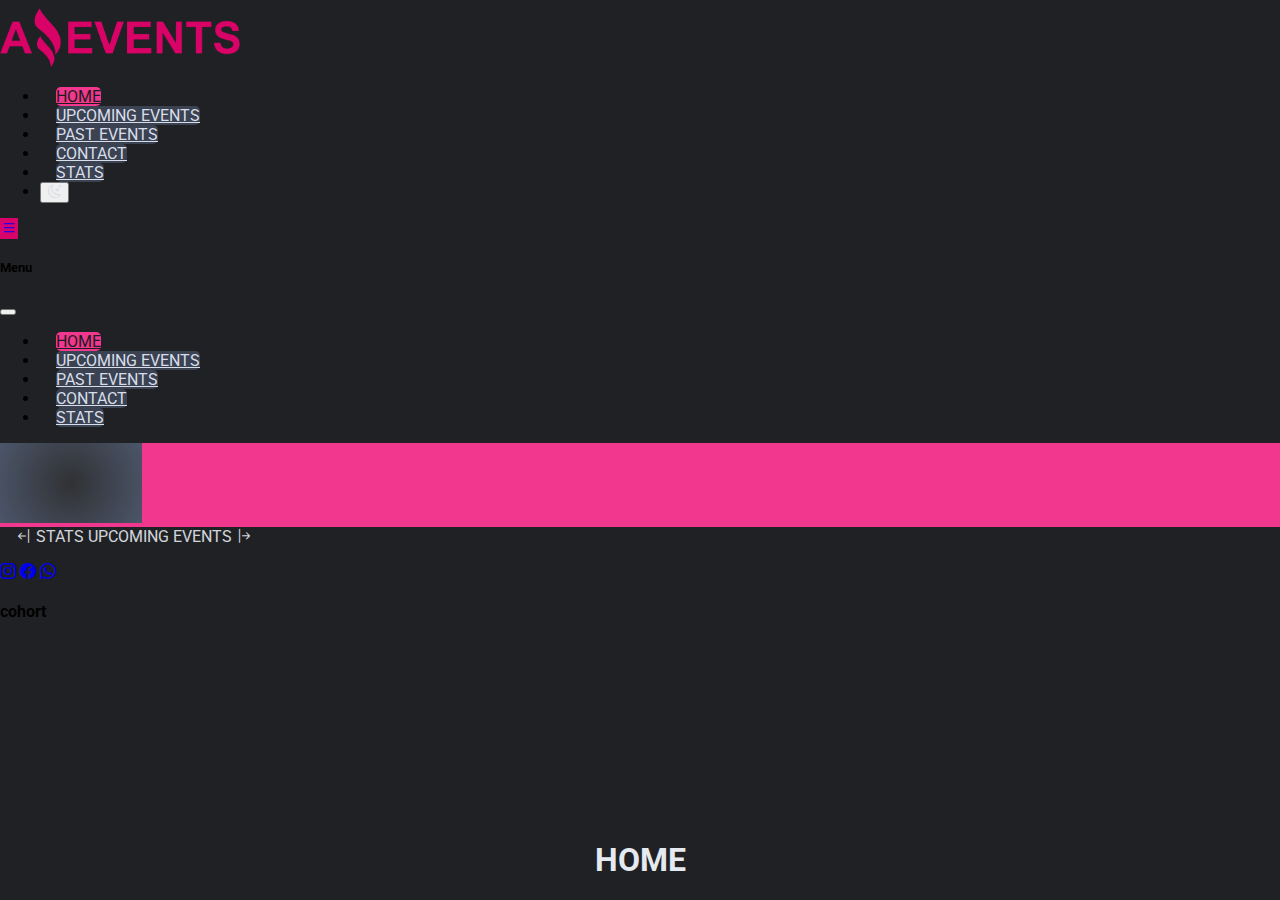
<file: index.html>
<!DOCTYPE html>
<html lang="en">
  <head>
    <title>Index</title>
    <!-- Required meta tags -->
    <meta charset="utf-8" />
    <meta
      name="viewport"
      content="width=device-width, initial-scale=1, shrink-to-fit=no"
    />
    <link
      rel="shortcut icon"
      href="./assets/img/favicon-AmazingEvents.ico"
      type="image/x-icon"
    />

    <!-- Bootstrap CSS v5.2.1 -->
    <link
      href="https://cdn.jsdelivr.net/npm/bootstrap@5.2.1/dist/css/bootstrap.min.css"
      rel="stylesheet"
      integrity="sha384-iYQeCzEYFbKjA/T2uDLTpkwGzCiq6soy8tYaI1GyVh/UjpbCx/TYkiZhlZB6+fzT"
      crossorigin="anonymous"
    />
    <link
      rel="stylesheet"
      href="https://cdn.jsdelivr.net/npm/bootstrap-icons@1.10.3/font/bootstrap-icons.css"
    />
    <link rel="stylesheet" href="./assets/css/style.css" />
  </head>

  <body id="modeColor">
    <header class="mb-3">
      <!-- place navbar here -->
      <div class="container shadow-lg rounded pb-1 pt-1">
        <div class="row justify-content-start align-items-center d-flex">
          <div
            class="col-10 col-sm-10 col-md-5 col-lg-2 align-content-sm-center align-content-md-start align-content-lg-start d-flex flex-grow-1"
          >
            <a href=""
              ><img
                class="logo"
                src="./assets/img/Logo-AmazingEvents.png"
                alt=""
            /></a>
          </div>
          <!-- menu primario -->
          <div class="d-none col-lg-10 d-lg-inline">
            <ul class="nav justify-content-end">
              <li class="nav-item">
                <a class="nav-link active" href="./index.html">HOME</a>
              </li>
              <li class="nav-item">
                <a class="nav-link" href="./page/upcomingEvents.html"
                  >UPCOMING EVENTS</a
                >
              </li>
              <li class="nav-item">
                <a class="nav-link" href="./page/pastEvents.html"
                  >PAST EVENTS</a
                >
              </li>
              <li class="nav-item">
                <a class="nav-link" href="./page/contact.html">CONTACT</a>
              </li>
              <li class="nav-item">
                <a class="nav-link" href="./page/stats.html">STATS</a>
              </li>
              <li class="nav-item ms-3">
                <button type="button  " id="mode" class="btn btn-default">
                  <span>
                    <i class="bi bi-brightness-high-fill ligth"></i>
                  </span>
                </button>
              </li>
            </ul>
          </div>

          <!-- menu secundario -->
          <div class="container col-2 col-sm-2 d-lg-none d-xl-none">
            <a
              class="btn btn-primary btn-dark"
              data-bs-toggle="offcanvas"
              href="#offcanvas1"
            >
              <i class="bi bi-list"></i>
            </a>
            <div
              class="offcanvas offcanvas-end text-bg-dark"
              tabindex="-1"
              id="offcanvas1"
            >
              <div class="offcanvas-header">
                <h5 class="offcanvas-title">Menu</h5>
                <button
                  type="button"
                  class="btn-close text-reset"
                  data-bs-dismiss="offcanvas"
                ></button>
              </div>
              <div class="offcanvas-body">
                <ul class="nav justify-content-center flex-column">
                  <li class="nav-item">
                    <a class="nav-link active m-2" href="./index.html">HOME</a>
                  </li>
                  <li class="nav-item">
                    <a class="nav-link m-2" href="./page/upcomingEvents.html"
                      >UPCOMING EVENTS</a
                    >
                  </li>
                  <li class="nav-item">
                    <a class="nav-link m-2" href="./page/pastEvents.html"
                      >PAST EVENTS</a
                    >
                  </li>
                  <li class="nav-item">
                    <a class="nav-link m-2" href="./page/contact.html"
                      >CONTACT</a
                    >
                  </li>
                  <li class="nav-item">
                    <a class="nav-link m-2" href="./page/stats.html">STATS</a>
                  </li>
                </ul>
              </div>
            </div>
          </div>
        </div>
      </div>

      <div class="container ps-0 pe-0">
        <div id="carousel1" class="carousel slide" data-bs-ride="carousel">
          <!-- diapositivas -->
          <div class="carousel-inner shadow-lg rounded">
            <div class="carousel-item active">
              <img
                src="./assets/img/transparente.png"
                class="d-block w-100"
                alt=" "
              />
              <div class="carousel-caption d-none d-md-block">
                <h1>HOME</h1>
              </div>
            </div>
            <!-- botones de desplazamiento a izquierda y derecha -->
            <a
              class="carousel-control-prev"
              href="./page/stats.html"
              data-bs-slide="prev"
            >
              <span><i class="bi bi-arrow-bar-left"></i></span>
              <span class="sr-only">STATS</span>
            </a>
            <a
              class="carousel-control-next"
              href="./page/upcomingEvents.html"
              data-bs-slide="next"
            >
              <span class="sr-only">UPCOMING EVENTS</span>
              <span><i class="bi bi-arrow-bar-right"></i></span>
            </a>
          </div>
        </div>
      </div>
    </header>

    <main class="container">
      <!-- search -->
      <div
        class="container container-fluid mb-3 d-flex justify-content-center border shadow-lg rounded pe-0 ps-0 pb-1 pt-1 bg-dark"
        id="form-style"
      >
        <form
          class="row container-fluid d-flex align-items-center pe-2"
          id="form-search"
        ></form>
      </div>
      <!-- card  -->
      <div class="container shadow-lg rounded mb-4">
        <div
          class="row justify-content-center align-items-center g-2 d-flex row-card"
          id="rows"
        ></div>
      </div>
      <div class="container-fluid pt-5 pb-2" id="empty-search">
        <div class="col-12 shadow m-1">
          <div class="box-img">
            <img class="card-img-top" alt="a" src="./assets/img//asd.gif" />
          </div>
        </div>
      </div>
    </main>
    <footer>
      <!-- place footer here -->
      <div class="container pt-4 pb-3 bg-dark shadow-lg rounded">
        <div
          class="row justify-content-center align-items-center g-2 d-flex d-inline"
        >
          <div class="col">
            <div class="social d-inline">
              <a href="http://instagram.com"><i class="bi bi-instagram"></i></a>
              <a href="http://instagram.com"><i class="bi bi-facebook"></i></a>
              <a href="http://instagram.com"><i class="bi bi-whatsapp"></i></a>
            </div>
          </div>
          <div class="col"></div>
          <div class="col">
            <h4>cohort</h4>
          </div>
        </div>
      </div>
    </footer>
    <!-- Bootstrap JavaScript Libraries -->
    <script src="./assets/js/index.js"></script>
    <script
      src="https://cdn.jsdelivr.net/npm/@popperjs/core@2.11.6/dist/umd/popper.min.js"
      integrity="sha384-oBqDVmMz9ATKxIep9tiCxS/Z9fNfEXiDAYTujMAeBAsjFuCZSmKbSSUnQlmh/jp3"
      crossorigin="anonymous"
    ></script>
    <script
      src="https://cdn.jsdelivr.net/npm/bootstrap@5.2.1/dist/js/bootstrap.min.js"
      integrity="sha384-7VPbUDkoPSGFnVtYi0QogXtr74QeVeeIs99Qfg5YCF+TidwNdjvaKZX19NZ/e6oz"
      crossorigin="anonymous"
    ></script>
  </body>
</html>
</file>
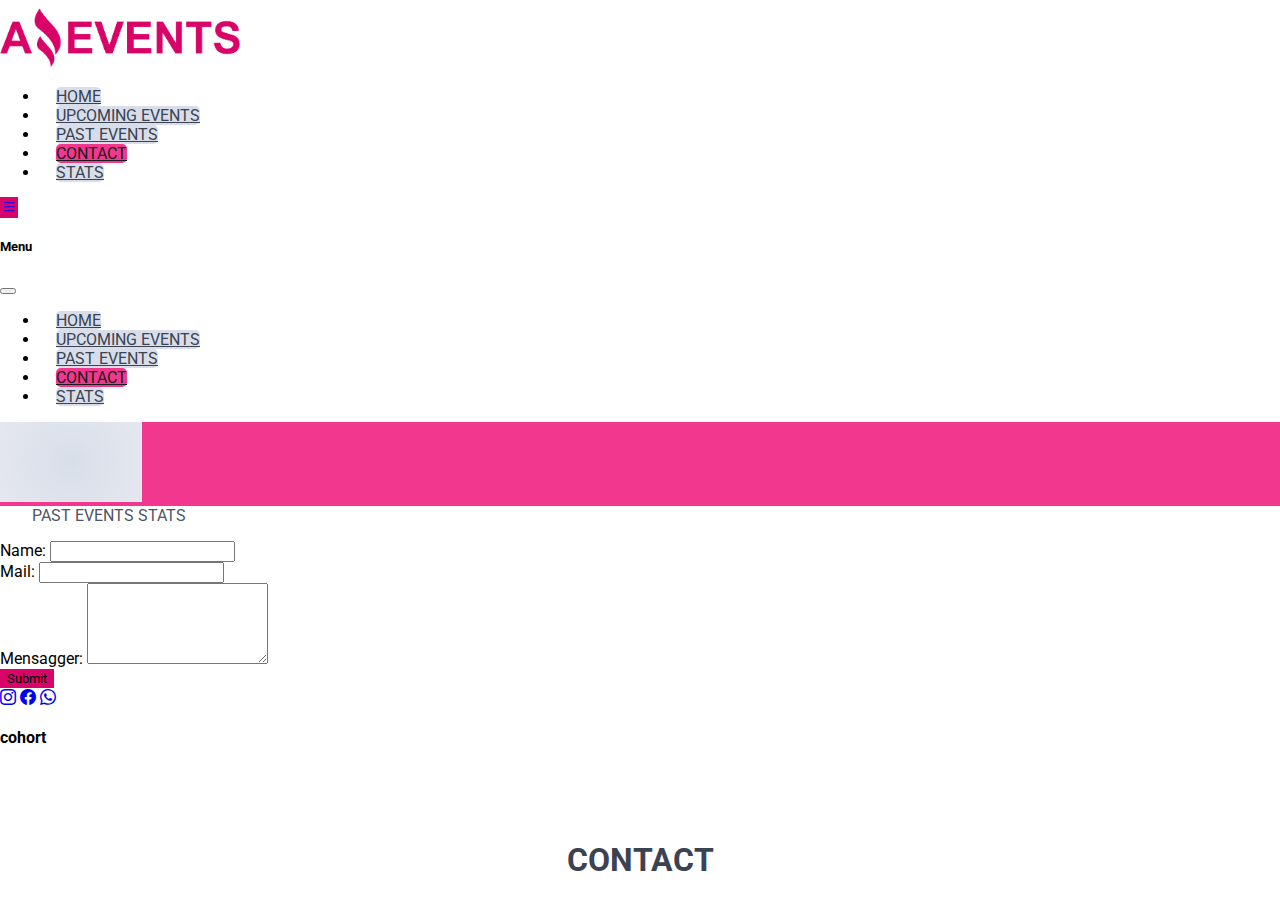
<file: contact.html>
<!doctype html>
<html lang="en">

<head>
  <title>Amazing Events</title>
  <!-- Required meta tags -->
  <meta charset="utf-8">
  <meta name="viewport" content="width=device-width, initial-scale=1, shrink-to-fit=no">
  <link rel="shortcut icon" href="./assets/img/favicon-AmazingEvents.ico" type="image/x-icon">

  <!-- Bootstrap CSS v5.2.1 -->
  <link href="https://cdn.jsdelivr.net/npm/bootstrap@5.2.1/dist/css/bootstrap.min.css" rel="stylesheet"
    integrity="sha384-iYQeCzEYFbKjA/T2uDLTpkwGzCiq6soy8tYaI1GyVh/UjpbCx/TYkiZhlZB6+fzT" crossorigin="anonymous">
    <link rel="stylesheet" href="https://cdn.jsdelivr.net/npm/bootstrap-icons@1.10.3/font/bootstrap-icons.css">
    <link rel="stylesheet" href="./assets/css/style.css">
</head>

<body>
  <header>
    <!-- place navbar here -->
    <div class="container   ">
      <div class="row justify-content-start align-items-center d-flex ">

        <div
          class="   col-10  col-sm-10  col-md-5 col-lg-2   align-content-sm-center align-content-md-start align-content-lg-start  d-flex flex-grow-1 ">
          <a href=""><img class="logo" src="./assets/img/Logo-AmazingEvents.png" alt=""></a>

        </div>
        <!-- menu primario -->
        <div class="  d-none  col-lg-10  d-lg-inline      ">
          <ul class="nav justify-content-end  ">
            <li class="nav-item">
              <a class="nav-link " href="./index.html">HOME</a>
            </li>
            <li class="nav-item">
              <a class="nav-link" href="./upcomingEvents.html">UPCOMING EVENTS</a>
            </li>
            <li class="nav-item">
              <a class="nav-link  " href="./pastEvents.html">PAST EVENTS</a>
            </li>
            <li class="nav-item">
              <a class="nav-link  active" href="./contact.html">CONTACT</a>
            </li>
            <li class="nav-item">
              <a class="nav-link  " href="./stats.html">STATS</a>
            </li>
          </ul>
        </div>



        <!-- menu secundario -->
        <div class="container col-2  col-sm-2 d-lg-none d-xl-none ">

          <a class="btn btn-primary btn-dark" data-bs-toggle="offcanvas" href="#offcanvas1"> <i class="bi bi-list"></i>

          </a>
          <div class="offcanvas offcanvas-end text-bg-dark" tabindex="-1" id="offcanvas1">
            <div class="offcanvas-header">
              <h5 class="offcanvas-title">Menu</h5>
              <button type="button" class="btn-close text-reset" data-bs-dismiss="offcanvas"></button>
            </div>
            <div class="offcanvas-body">

              <ul class="nav justify-content-center flex-column">
                <li class="nav-item">
                  <a class="nav-link m-2 link-light" href="./index.html">HOME</a>
                </li>
                <li class="nav-item">
                  <a class="nav-link m-2 link-light" href="./upcomingEvents.html">UPCOMING EVENTS</a>
                </li>
                <li class="nav-item">
                  <a class="nav-link  m-2 link-light" href="./pastEvents.html">PAST EVENTS</a>
                </li>
                <li class="nav-item">
                  <a class="nav-link active m-2 link-light " href="./contact.html">CONTACT</a>
                </li>
                <li class="nav-item">
                  <a class="nav-link m-2 link-light" href="./stats.html">STATS</a>
                </li>
              </ul>
            </div>
          </div>
        </div>
      </div>
    </div>
    <div class="container ">
      <div id="carousel1" class="carousel slide  " data-bs-ride="carousel">
        <!-- diapositivas -->
        <div class="carousel-inner">
          <div class="carousel-item  active ">
            <img src="./assets/img/transparente.png" class="d-block w-100 " alt=" ">
            <div class="carousel-caption d-none d-md-block">
              <h1>CONTACT</h1>
            </div>
          </div>
          <!-- botones de desplazamiento a izquierda y derecha -->
          <a class="carousel-control-prev" href="./pastEvents.html" data-bs-slide="prev">
            <span class="carousel-control-prev-icon" aria-hidden="true"></span>
            <span class="sr-only">PAST EVENTS</span>
          </a>
          <a class="carousel-control-next" href="./stats.html" data-bs-slide="next">
            <span class="sr-only">STATS</span>
            <span class="carousel-control-next-icon" aria-hidden="true"></span>
          </a>
        </div>
      </div>
    </div>
  </header>
  <main>
    <div class="container border bg-light p-3 shadow m-auto">

      <form>
        <div class="mb-3">
          <label for="name" class="form-label">Name:</label>
          <input type="text" class="form-control" id="name" name="name">        
        </div>
        <div class="mb-3">
          <label for="mail" class="form-label">Mail:</label>
          <input type="text" class="form-control" id="mail" name="mail">
        </div>
        <div class="mb-3"> 
          <label for="mensagger" class="form-label">Mensagger:</label>
          <textarea class="form-control" rows="5" id="mensagger" name="mensagger"></textarea>
        </div> 
        <button type="submit" class="btn btn-primary">Submit</button>
      </form>      
  
    </div> 
  

  </main>
  <footer>
    <!-- place footer here -->
    <div class="container pt-4 pb-3 bg-dark mt-4">
      <div class="row justify-content-center align-items-center g-2  d-flex d-inline">
        <div class="col">
          <div class="social   d-inline ">
            <a href="http://instagram.com"><i class="bi bi-instagram"></i></a>  
             <a href="http://instagram.com"><i class="bi bi-facebook"></i></a>  
             <a href="http://instagram.com"><i class="bi bi-whatsapp"></i></a>  
          </div>
      </div>
      <div class="col"></div>
      <div class="col"><h4>cohort</h4></div>
     </div>
    </div>
  </footer>
  <!-- Bootstrap JavaScript Libraries -->
  <script src="https://cdn.jsdelivr.net/npm/@popperjs/core@2.11.6/dist/umd/popper.min.js"
    integrity="sha384-oBqDVmMz9ATKxIep9tiCxS/Z9fNfEXiDAYTujMAeBAsjFuCZSmKbSSUnQlmh/jp3" crossorigin="anonymous">
  </script>

  <script src="https://cdn.jsdelivr.net/npm/bootstrap@5.2.1/dist/js/bootstrap.min.js"
    integrity="sha384-7VPbUDkoPSGFnVtYi0QogXtr74QeVeeIs99Qfg5YCF+TidwNdjvaKZX19NZ/e6oz" crossorigin="anonymous">
  </script>
</body>

</html>
</file>
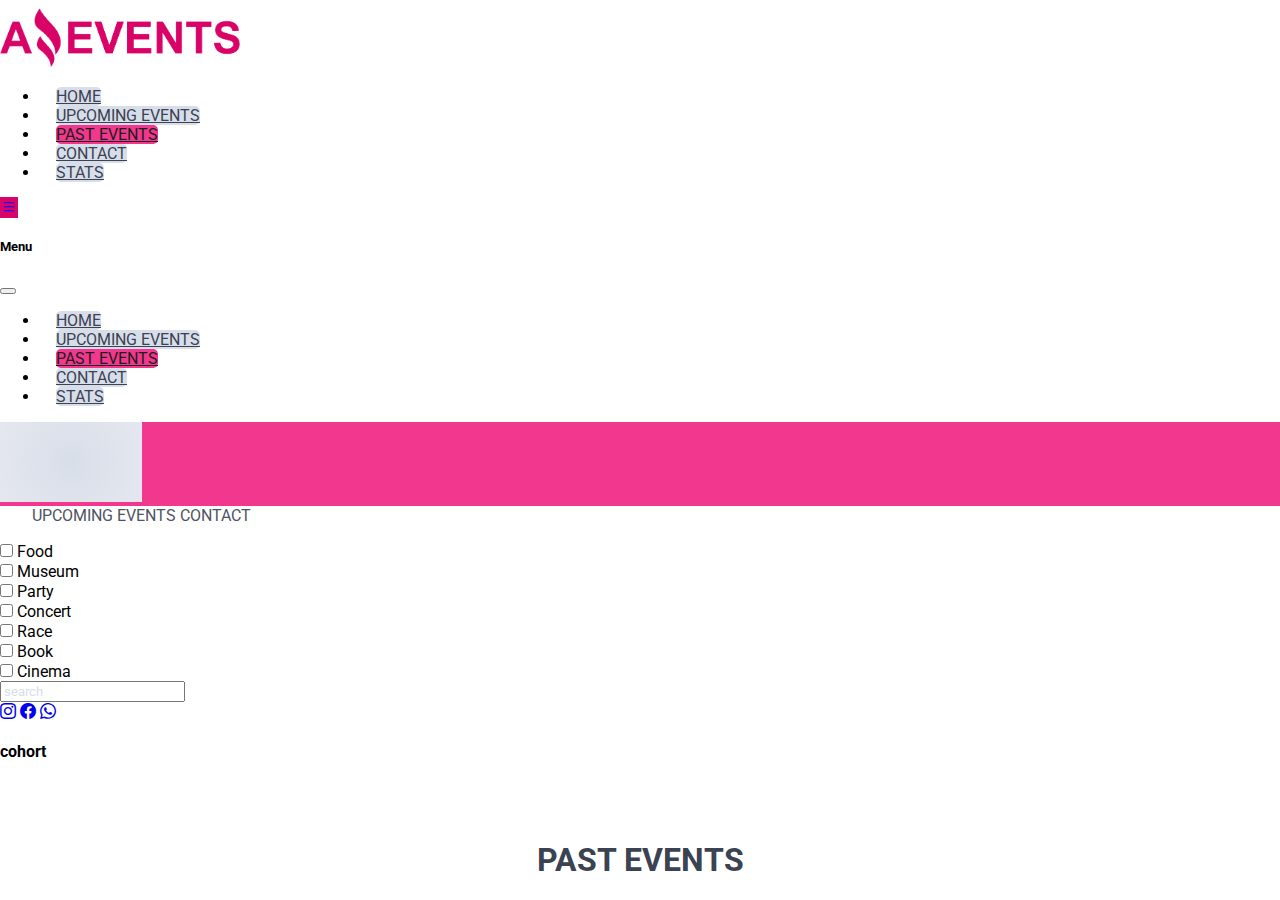
<file: pastEvents.html>
<!doctype html>
<html lang="en">

<head>
  <title>Amazing Events</title>
  <!-- Required meta tags -->
  <meta charset="utf-8">
  <meta name="viewport" content="width=device-width, initial-scale=1, shrink-to-fit=no">
  <link rel="shortcut icon" href="./assets/img/favicon-AmazingEvents.ico" type="image/x-icon">

  <!-- Bootstrap CSS v5.2.1 -->
  <link href="https://cdn.jsdelivr.net/npm/bootstrap@5.2.1/dist/css/bootstrap.min.css" rel="stylesheet"
    integrity="sha384-iYQeCzEYFbKjA/T2uDLTpkwGzCiq6soy8tYaI1GyVh/UjpbCx/TYkiZhlZB6+fzT" crossorigin="anonymous">
    <link rel="stylesheet" href="https://cdn.jsdelivr.net/npm/bootstrap-icons@1.10.3/font/bootstrap-icons.css">
    <link rel="stylesheet" href="./assets/css/style.css">
</head>

<body onload="pastEvents()" >
  <header class="mb-3">
    <!-- place navbar here -->
    <div class="container   ">
      <div class="row justify-content-start align-items-center d-flex ">

        <div
          class="   col-10  col-sm-10  col-md-5 col-lg-2   align-content-sm-center align-content-md-start align-content-lg-start  d-flex flex-grow-1 ">
          <a href=""><img class="logo" src="./assets/img/Logo-AmazingEvents.png" alt=""></a>

        </div>
        <!-- menu primario -->
        <div class="  d-none  col-lg-10  d-lg-inline      ">
          <ul class="nav justify-content-end  ">
            <li class="nav-item">
              <a class="nav-link  " href="./index.html">HOME</a>
            </li>
            <li class="nav-item">
              <a class="nav-link" href="./upcomingEvents.html">UPCOMING EVENTS</a>
            </li>
            <li class="nav-item">
              <a class="nav-link  active" href="./pastEvents.html">PAST EVENTS</a>
            </li>
            <li class="nav-item">
              <a class="nav-link  " href="./contact.html">CONTACT</a>
            </li>
            <li class="nav-item">
              <a class="nav-link  " href="./stats.html">STATS</a>
            </li>
          </ul>
        </div>

        <!-- menu secundario -->
        <div class="container col-2  col-sm-2 d-lg-none d-xl-none ">

          <a class="btn btn-primary btn-dark" data-bs-toggle="offcanvas" href="#offcanvas1"> <i class="bi bi-list"></i>

          </a>
          <div class="offcanvas offcanvas-end text-bg-dark" tabindex="-1" id="offcanvas1">
            <div class="offcanvas-header">
              <h5 class="offcanvas-title">Menu</h5>
              <button type="button" class="btn-close text-reset" data-bs-dismiss="offcanvas"></button>
            </div>
            <div class="offcanvas-body">

              <ul class="nav justify-content-center flex-column">
                <li class="nav-item">
                  <a class="nav-link m-2 link-light " href="./index.html">HOME</a>
                </li>
                <li class="nav-item">
                  <a class="nav-link m-2 link-light" href="./upcomingEvents.html">UPCOMING EVENTS</a>
                </li>
                <li class="nav-item">
                  <a class="nav-link  link-light active  m-2" href="./pastEvents.html">PAST EVENTS</a>
                </li>
                <li class="nav-item">
                  <a class="nav-link m-2 link-light " href="./contact.html">CONTACT</a>
                </li>
                <li class="nav-item">
                  <a class="nav-link m-2 link-light" href="./stats.html">STATS</a>
                </li>
              </ul>
            </div>
          </div>
        </div>
      </div>
    </div>
    <div class="container ">
      <div id="carousel1" class="carousel slide  " data-bs-ride="carousel">
        <!-- diapositivas -->
        <div class="carousel-inner">
          <div class="carousel-item active">
            <img src="./assets/img/transparente.png" class="d-block w-100 " alt=" ">
            <div class="carousel-caption d-none d-md-block">
              <h1>PAST EVENTS</h1>
            </div>
          </div>
          <!-- botones de desplazamiento a izquierda y derecha -->
          <a class="carousel-control-prev" href="./upcomingEvents.html" data-bs-slide="prev">
            <span class="carousel-control-prev-icon" aria-hidden="true"></span>
            <span class="sr-only">UPCOMING EVENTS</span>
          </a>
          <a class="carousel-control-next" href="./contact.html" data-bs-slide="next">
            <span class="sr-only">CONTACT</span>
            <span class="carousel-control-next-icon" aria-hidden="true"></span>
          </a>
        </div>
      </div>
    </div>
  </header>
  <main class="container">
    <!-- search -->
    
    <div class="container container-fluid  mb-3 d-flex  justify-content-center border bg-light  shadow pe-0 ps-0 pb-1 pt-1">
      <form class="row  container-fluid d-flex align-items-center    pe-2  " id ="form-search">
          <div class="col-3 col-sm-5 col-md-2 col-lg-1 form-check form-check-inline       ">
            <input class="form-check-input me-1 mb-1 " type="checkbox" value="food" id="food" name="checkbox1">
            <label class="form-check-label" for="checkbox1">
              Food
            </label>
          </div>
          <div class="col-3 col-sm-5 col-md-2 col-lg-1 form-check form-check-inline     ">
            <input class="form-check-input me-1 mb-1 " type="checkbox" value="museum" id="museum" name="checkbox2">
            <label class="form-check-label" for="checkbox2">
              Museum
            </label>
          </div>
          <div class="col-3 col-sm-5 col-md-2 col-lg-1 form-check form-check-inline       ">
            <input class="form-check-input me-1 mb-1 " type="checkbox" value="party" id="party" name="checkbox3">
            <label class="form-check-label" for="checkbox3">
             Party
            </label>
          </div>
          <div class="col-3 col-sm-5 col-md-2 col-lg-1 form-check form-check-inline    " >
            <input class="form-check-input me-1 mb-1 " type="checkbox" value="concert" id="concert" name="checkbox4">
            <label class="form-check-label" for="checkbox4">
              Concert
            </label>
          </div>
          <div class="col-3 col-sm-5 col-md-2 col-lg-1 form-check form-check-inline      ">
            <input class="form-check-input me-1 mb-1 " type="checkbox" value="race" id="race" name="checkbox5">
            <label class="form-check-label" for="checkbox5">
              Race
            </label>
          </div>
          <div class=" col-3 col-sm-5 col-md-2 col-lg-1 form-check form-check-inline    ">
            <input class="form-check-input me-1 mb-1 " type="checkbox" value="books" id="books" name="checkbox5">
            <label class="form-check-label" for="checkbox5">
              Book
            </label>
          </div>
          <div class=" col-3 col-sm-5 col-md-2  col-lg-1 form-check form-check-inline       ">
            <input class="form-check-input  me-1 mb-1" type="checkbox" value="cinema" id="cinema" name="cinema">
            <label class="form-check-label" for="cinema">
              Cinema
            </label>
          </div>
          <div class="col-8 col-sm-8  col-md-7  col-lg-3 align-self-end  form-check-inline  flex-grow-1  ">
            <input type="search" id="search" class="form-control" placeholder="search" />
          </div>
      </form>
    </div>
    <!-- card  -->
    <div class="container ">
      <div class="row justify-content-center align-items-center g-2 d-flex row-card "   id="rows">

      </div>
    </div>
  </main>

  <footer>
    <!-- place footer here -->
    <div class="container pt-4 pb-3 bg-dark">
      <div class="row justify-content-center align-items-center g-2  d-flex d-inline">
        <div class="col">
          <div class="social   d-inline ">
            <a href="http://instagram.com"><i class="bi bi-instagram"></i></a>
             <a href="http://instagram.com"><i class="bi bi-facebook"></i></a>
             <a href="http://instagram.com"><i class="bi bi-whatsapp"></i></a>
          </div>
      </div>
      <div class="col"></div>
      <div class="col"><h4>cohort</h4></div>
     </div>
    </div>
  </footer>
  <!-- Bootstrap JavaScript Libraries -->
  <script src="./assets/js/pastEvents.js"></script>
  <script src="https://cdn.jsdelivr.net/npm/@popperjs/core@2.11.6/dist/umd/popper.min.js"
    integrity="sha384-oBqDVmMz9ATKxIep9tiCxS/Z9fNfEXiDAYTujMAeBAsjFuCZSmKbSSUnQlmh/jp3" crossorigin="anonymous">
  </script>

  <script src="https://cdn.jsdelivr.net/npm/bootstrap@5.2.1/dist/js/bootstrap.min.js"
    integrity="sha384-7VPbUDkoPSGFnVtYi0QogXtr74QeVeeIs99Qfg5YCF+TidwNdjvaKZX19NZ/e6oz" crossorigin="anonymous">
  </script>
</body>

</html>
</file>
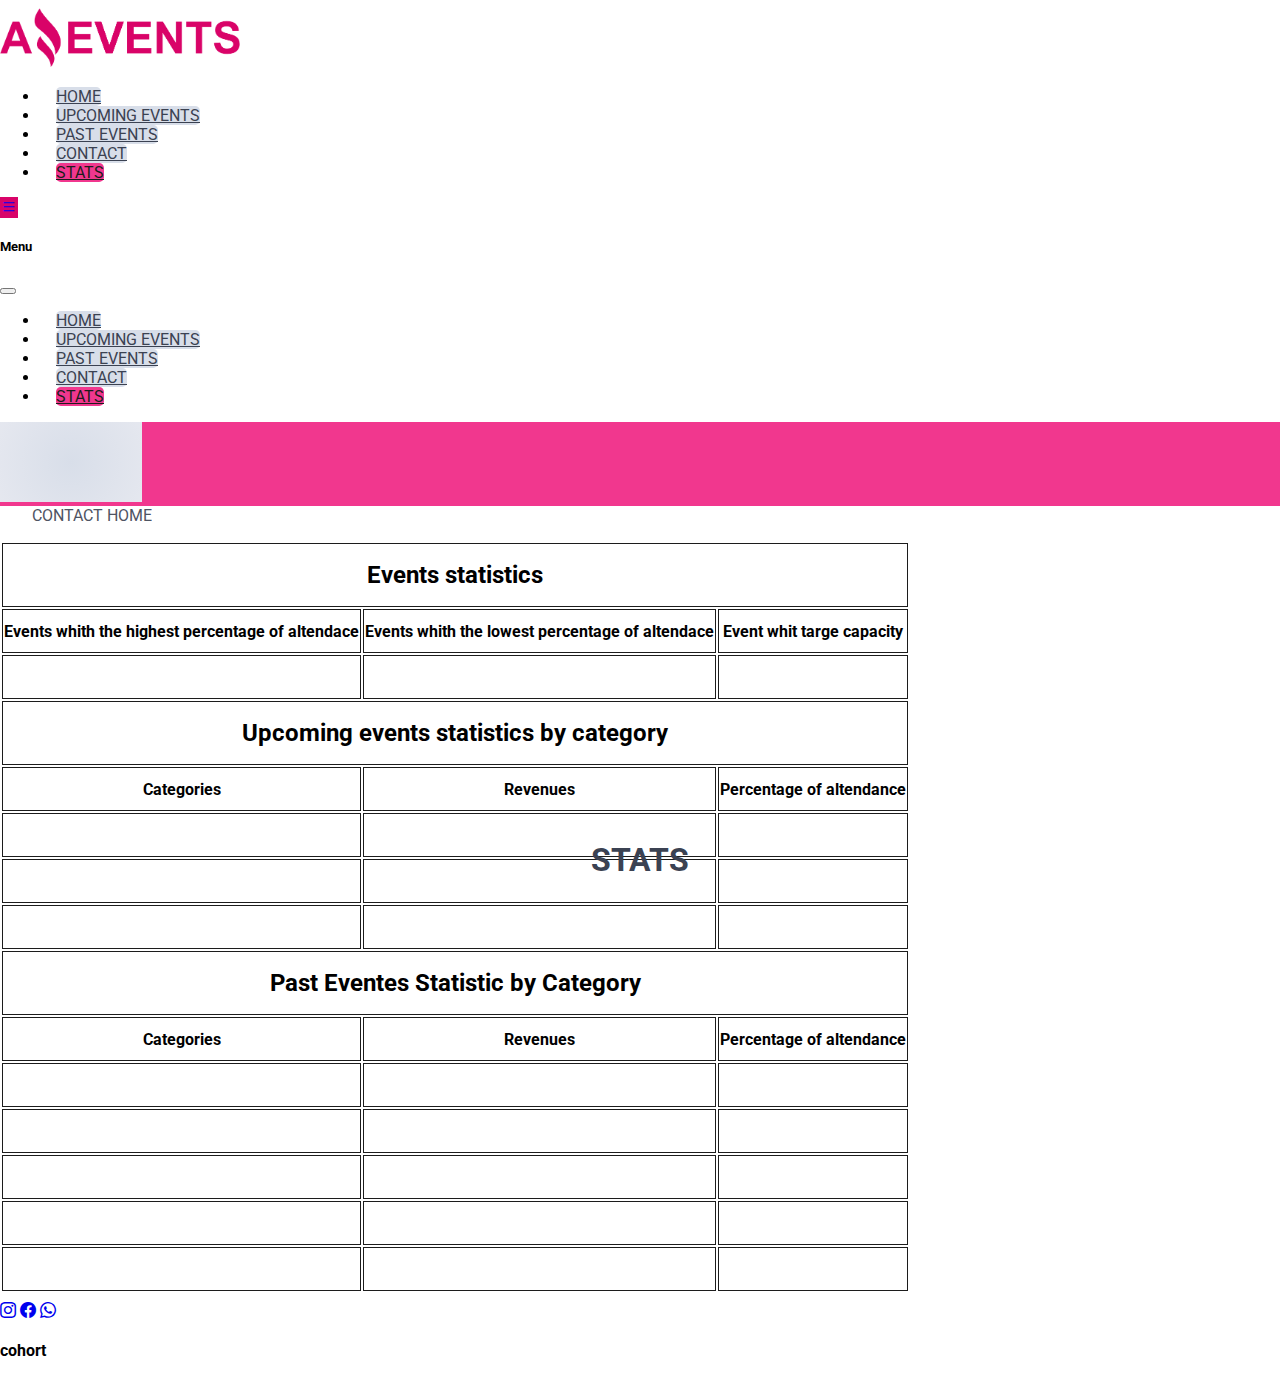
<file: stats.html>
<!doctype html>
<html lang="en">

<head>
  <title>Amazing Events</title>
  <!-- Required meta tags -->
  <meta charset="utf-8">
  <meta name="viewport" content="width=device-width, initial-scale=1, shrink-to-fit=no">
  <link rel="shortcut icon" href="./assets/img/favicon-AmazingEvents.ico" type="image/x-icon">

  <!-- Bootstrap CSS v5.2.1 -->
  <link href="https://cdn.jsdelivr.net/npm/bootstrap@5.2.1/dist/css/bootstrap.min.css" rel="stylesheet"
    integrity="sha384-iYQeCzEYFbKjA/T2uDLTpkwGzCiq6soy8tYaI1GyVh/UjpbCx/TYkiZhlZB6+fzT" crossorigin="anonymous">
    <link rel="stylesheet" href="https://cdn.jsdelivr.net/npm/bootstrap-icons@1.10.3/font/bootstrap-icons.css">
    <link rel="stylesheet" href="./assets/css/style.css">
    
</head>

<body>
  <header>
    <!-- place navbar here -->
    <div class="container   ">
      <div class="row justify-content-start align-items-center d-flex ">

        <div
          class="   col-10  col-sm-10  col-md-5 col-lg-2   align-content-sm-center align-content-md-start align-content-lg-start  d-flex flex-grow-1 ">
          <a href=""><img class="logo" src="./assets/img/Logo-AmazingEvents.png" alt=""></a>

        </div>
        <!-- menu primario -->
        <div class="  d-none  col-lg-10  d-lg-inline      ">
          <ul class="nav justify-content-end  ">
            <li class="nav-item">
              <a class="nav-link    " href="./index.html">HOME</a>
            </li>
            <li class="nav-item">
              <a class="nav-link    " href="./upcomingEvents.html">UPCOMING EVENTS</a>
            </li>
            <li class="nav-item">
              <a class="nav-link  " href="./pastEvents.html">PAST EVENTS</a>
            </li>
            <li class="nav-item">
              <a class="nav-link  " href="./contact.html">CONTACT</a>
            </li>
            <li class="nav-item">
              <a class="nav-link  active " href="./stats.html">STATS</a>
            </li>
          </ul>
        </div>



        <!-- menu secundario -->
        <div class="container col-2  col-sm-2 d-lg-none d-xl-none ">

          <a class="btn btn-primary btn-dark" data-bs-toggle="offcanvas" href="#offcanvas1"> <i class="bi bi-list"></i>

          </a>
          <div class="offcanvas offcanvas-end text-bg-dark" tabindex="-1" id="offcanvas1">
            <div class="offcanvas-header">
              <h5 class="offcanvas-title">Menu</h5>
              <button type="button" class="btn-close text-reset" data-bs-dismiss="offcanvas"></button>
            </div>
            <div class="offcanvas-body">

              <ul class="nav justify-content-center flex-column">
                <li class="nav-item">
                  <a class="nav-link   m-2 link-light" href="./index.html">HOME</a>
                </li>
                <li class="nav-item  ">
                  <a class="nav-link m-2 link-light" href="./upcomingEvents.html">UPCOMING EVENTS</a>
                </li>
                <li class="nav-item">
                  <a class="nav-link m-2 link-light " href="./pastEvents.html">PAST EVENTS</a>
                </li>
                <li class="nav-item">
                  <a class="nav-link m-2 link-light" href="./contact.html">CONTACT</a>
                </li>
                <li class="nav-item">
                  <a class="nav-link active m-2 link-light " href="./stats.html">STATS</a>
                </li>
              </ul>
            </div>
          </div>
        </div>
      </div>
    </div>
    <div class="container ">
      <div id="carousel1" class="carousel slide  " data-bs-ride="carousel">
        <!-- diapositivas -->
        <div class="carousel-inner">
          <div class="carousel-item active">
            <img src="./assets/img/transparente.png" class="d-block w-100 " alt=" ">
            <div class="carousel-caption d-none d-md-block">
              <h1>STATS</h1>
            </div>
          </div>
          <!-- botones de desplazamiento a izquierda y derecha -->
          <a class="carousel-control-prev" href="./contact.html" data-bs-slide="prev">
            <span class="carousel-control-prev-icon" aria-hidden="true"></span>
            <span class="sr-only">CONTACT</span>
          </a>
          <a class="carousel-control-next" href="./index.html" data-bs-slide="next">
            <span class="sr-only">HOME</span>
            <span class="carousel-control-next-icon" aria-hidden="true"></span>
          </a>
        </div>
      </div>
    </div>
  </header>
  <main>
    <div class="container border bg-light p-3 shadow">
      <div class="table-responsive">
        <table class="table  table-hover  ">
          <thead> 
           
          </thead>
          <tbody>
            <tr> 
              <th colspan="3" class="th-title table-dark">Events statistics</th>                                             
            </tr> 
            <tr> 
              <th class="table-light text-center">Events whith the highest percentage of altendace</th>
              <th class="table-light text-center">Events whith the lowest percentage of altendace</th> 
              <th class="table-light text-center">Event whit targe capacity</th> 
                                              
            </tr>
            <tr> 
              <td> </td>
              <td> </td> 
              <td> </td> 
                       
            </tr>
            
            <tr> 
              <th colspan="3" class="th-title table-dark">Upcoming events statistics by category</th> 
                                            
            </tr> 
            <tr> 
              <th class="table-light text-center">Categories</th>
              <th class="table-light text-center">Revenues</th> 
              <th class="table-light text-center" >Percentage of altendance</th> 
                                              
            </tr>
            <tr> 
              <td> </td>
              <td> </td> 
              <td> </td> 
                       
            </tr>
            <tr> 
              <td> </td>
              <td> </td> 
              <td> </td> 
                       
            </tr>
            <tr> 
              <td> </td>
              <td> </td> 
              <td> </td> 
                       
            </tr>
            <tr> 
              <th colspan="3" class="th-title table-dark">Past Eventes Statistic by Category</th> 
                                            
            </tr> 
            <tr> 
              <th class="table-light text-center">Categories</th>
              <th class="table-light text-center">Revenues</th> 
              <th class="table-light text-center">Percentage of altendance</th> 
                                              
            </tr>
            <tr> 
              <td> </td>
              <td> </td> 
              <td> </td> 
                       
            </tr>
            <tr> 
              <td> </td>
              <td> </td> 
              <td> </td> 
                       
            </tr>
            <tr> 
              <td> </td>
              <td> </td> 
              <td> </td> 
                       
            </tr>
            <tr> 
              <td> </td>
              <td> </td> 
              <td> </td> 
                       
            </tr>
            <tr> 
              <td> </td>
              <td> </td> 
              <td> </td> 
                       
            </tr>
          </tbody>
        </table>
      </div>
    </div> 



  </main>
  <footer>
    <!-- place footer here -->
    <div class="container mt-4 pt-4 pb-3 bg-dark">
      <div class="row justify-content-center align-items-center g-2  d-flex d-inline">
        <div class="col">
          <div class="social   d-inline ">
            <a href="http://instagram.com"><i class="bi bi-instagram"></i></a>  
             <a href="http://instagram.com"><i class="bi bi-facebook"></i></a>  
             <a href="http://instagram.com"><i class="bi bi-whatsapp"></i></a>  
          </div>
      </div>
      <div class="col"></div>
      <div class="col"><h4>cohort</h4></div>
     </div>
    </div>
  </footer>
  <!-- Bootstrap JavaScript Libraries -->
  <script src="https://cdn.jsdelivr.net/npm/@popperjs/core@2.11.6/dist/umd/popper.min.js"
    integrity="sha384-oBqDVmMz9ATKxIep9tiCxS/Z9fNfEXiDAYTujMAeBAsjFuCZSmKbSSUnQlmh/jp3" crossorigin="anonymous">
  </script>

  <script src="https://cdn.jsdelivr.net/npm/bootstrap@5.2.1/dist/js/bootstrap.min.js"
    integrity="sha384-7VPbUDkoPSGFnVtYi0QogXtr74QeVeeIs99Qfg5YCF+TidwNdjvaKZX19NZ/e6oz" crossorigin="anonymous">
  </script>
</body>

</html>
</file>
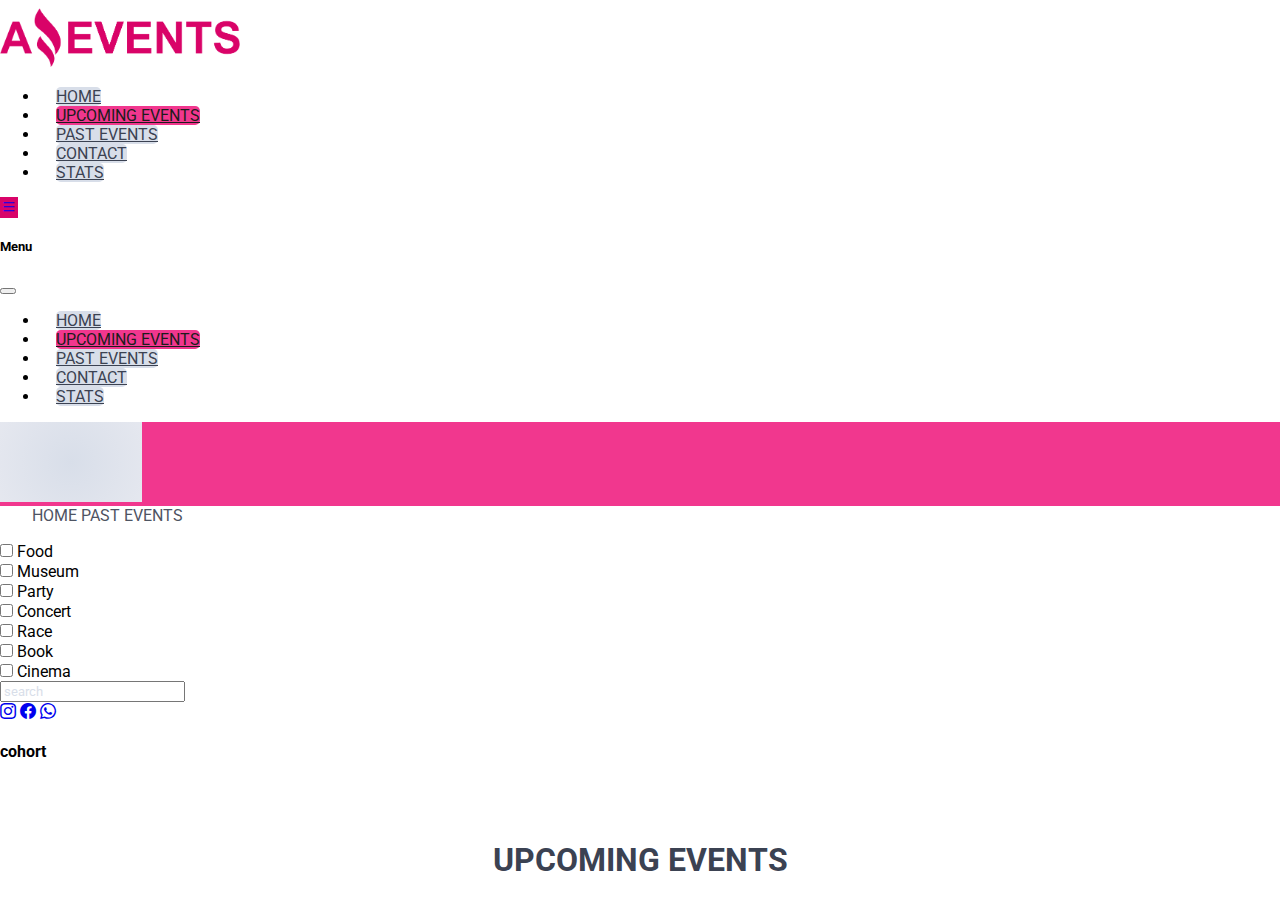
<file: upcomingEvents.html>
<!doctype html>
<html lang="en">

<head>
  <title>Amazing Events</title>
  <!-- Required meta tags -->
  <meta charset="utf-8">
  <meta name="viewport" content="width=device-width, initial-scale=1, shrink-to-fit=no">
  <link rel="shortcut icon" href="./assets/img/favicon-AmazingEvents.ico" type="image/x-icon">

  <!-- Bootstrap CSS v5.2.1 -->
  <link href="https://cdn.jsdelivr.net/npm/bootstrap@5.2.1/dist/css/bootstrap.min.css" rel="stylesheet"
    integrity="sha384-iYQeCzEYFbKjA/T2uDLTpkwGzCiq6soy8tYaI1GyVh/UjpbCx/TYkiZhlZB6+fzT" crossorigin="anonymous">
    <link rel="stylesheet" href="https://cdn.jsdelivr.net/npm/bootstrap-icons@1.10.3/font/bootstrap-icons.css">
    <link rel="stylesheet" href="./assets/css/style.css">
</head>

<body onload="UpcomingEvents()">
  <header class="mb-3">
    <!-- place navbar here -->
    <div class="container   ">
      <div class="row justify-content-start align-items-center d-flex ">

        <div
          class="   col-10  col-sm-10  col-md-5 col-lg-2   align-content-sm-center align-content-md-start align-content-lg-start  d-flex flex-grow-1 ">
          <a href=""><img class="logo" src="./assets/img/Logo-AmazingEvents.png" alt=""></a>

        </div>
        <!-- menu primario -->
        <div class="  d-none  col-lg-10  d-lg-inline      ">
          <ul class="nav justify-content-end  ">
            <li class="nav-item">
              <a class="nav-link " href="./index.html">HOME</a>
            </li>
            <li class="nav-item">
              <a class="nav-link active" href="./upcomingEvents.html">UPCOMING EVENTS</a>
            </li>
            <li class="nav-item">
              <a class="nav-link  " href="./pastEvents.html">PAST EVENTS</a>
            </li>
            <li class="nav-item">
              <a class="nav-link  " href="./contact.html">CONTACT</a>
            </li>
            <li class="nav-item">
              <a class="nav-link  " href="./stats.html">STATS</a>
            </li>
          </ul>
        </div>



        <!-- menu secundario -->
        <div class="container col-2  col-sm-2 d-lg-none d-xl-none ">

          <a class="btn btn-primary btn-dark" data-bs-toggle="offcanvas" href="#offcanvas1"> <i class="bi bi-list"></i>

          </a>
          <div class="offcanvas offcanvas-end text-bg-dark" tabindex="-1" id="offcanvas1">
            <div class="offcanvas-header">
              <h5 class="offcanvas-title">Menu</h5>
              <button type="button" class="btn-close text-reset" data-bs-dismiss="offcanvas"></button>
            </div>
            <div class="offcanvas-body">

              <ul class="nav justify-content-center flex-column">
                <li class="nav-item">
                  <a class="nav-link  m-2 link-light" href="./index.html">HOME</a>
                </li>
                <li class="nav-item ">
                  <a class="nav-link m-2 link-light active" href="./upcomingEvents.html">UPCOMING EVENTS</a>
                </li>
                <li class="nav-item">
                  <a class="nav-link m-2 link-light " href="./pastEvents.html">PAST EVENTS</a>
                </li>
                <li class="nav-item">
                  <a class="nav-link m-2 link-light " href="./contact.html">CONTACT</a>
                </li>
                <li class="nav-item">
                  <a class="nav-link m-2 link-light " href="./stats.html">STATS</a>
                </li>
              </ul>
            </div>
          </div>
        </div>
      </div>
    </div>
    <div class="container  ">
      <div id="carousel1" class="carousel slide  " data-bs-ride="carousel">
        <!-- diapositivas -->
        <div class="carousel-inner">
          <div class="carousel-item active">
            <img src="./assets/img/transparente.png" class="d-block w-100 " alt=" ">
            <div class="carousel-caption d-none d-md-block">
              <h1>UPCOMING EVENTS</h1>
            </div>
          </div>
          <!-- botones de desplazamiento a izquierda y derecha -->
          <a class="carousel-control-prev" href="./index.html" data-bs-slide="prev">
            <span class="carousel-control-prev-icon" aria-hidden="true"></span>
            <span class="sr-only">HOME</span>
          </a>
          <a class="carousel-control-next" href="./pastEvents.html" data-bs-slide="next">
            <span class="sr-only">PAST EVENTS</span>
            <span class="carousel-control-next-icon" aria-hidden="true"></span>
          </a>
        </div>
      </div>
    </div>
  </header>
  <main class="container">
    <!-- search -->
    
    <div class="container container-fluid  mb-3 d-flex  justify-content-center border bg-light  shadow pe-0 ps-0 pb-1 pt-1">
      <form class="row  container-fluid d-flex align-items-center    pe-2   " id ="form-search">
          <div class="col-3 col-sm-5 col-md-2 col-lg-1 form-check form-check-inline       ">
            <input class="form-check-input me-1 mb-1 " type="checkbox" value="food" id="food" name="checkbox1">
            <label class="form-check-label" for="checkbox1">
              Food
            </label>
          </div>
          <div class="col-3 col-sm-5 col-md-2 col-lg-1 form-check form-check-inline     ">
            <input class="form-check-input me-1 mb-1 " type="checkbox" value="museum" id="museum" name="checkbox2">
            <label class="form-check-label" for="checkbox2">
              Museum
            </label>
          </div>
          <div class="col-3 col-sm-5 col-md-2 col-lg-1 form-check form-check-inline       ">
            <input class="form-check-input me-1 mb-1 " type="checkbox" value="party" id="party" name="checkbox3">
            <label class="form-check-label" for="checkbox3">
             Party
            </label>
          </div>
          <div class="col-3 col-sm-5 col-md-2 col-lg-1 form-check form-check-inline    " >
            <input class="form-check-input me-1 mb-1 " type="checkbox" value="concert" id="concert" name="checkbox4">
            <label class="form-check-label" for="checkbox4">
              Concert
            </label>
          </div>
          <div class="col-3 col-sm-5 col-md-2 col-lg-1 form-check form-check-inline      ">
            <input class="form-check-input me-1 mb-1 " type="checkbox" value="race" id="race" name="checkbox5">
            <label class="form-check-label" for="checkbox5">
              Race
            </label>
          </div>
          <div class=" col-3 col-sm-5 col-md-2 col-lg-1 form-check form-check-inline    ">
            <input class="form-check-input me-1 mb-1 " type="checkbox" value="books" id="books" name="checkbox5">
            <label class="form-check-label" for="checkbox5">
              Book
            </label>
          </div>
          <div class=" col-3 col-sm-5 col-md-2  col-lg-1 form-check form-check-inline       ">
            <input class="form-check-input  me-1 mb-1" type="checkbox" value="cinema" id="cinema" name="cinema">
            <label class="form-check-label" for="cinema">
              Cinema
            </label>
          </div>
          <div class="col-8 col-sm-8  col-md-7  col-lg-3 align-self-end  form-check-inline  flex-grow-1  ">
            <input type="search" id="search" class="form-control" placeholder="search" />
          </div>
      </form>
    </div>
    <!-- card  -->
    <div class="container p-0 ">
      <div class="row justify-content-center align-items-center g-2 d-flex row-card "   id="rows">

      </div>
    </div>
  </main>
  <footer>
    <!-- place footer here -->
    <div class="container pt-4 pb-3 bg-dark">
      <div class="row justify-content-center align-items-center g-2  d-flex d-inline">
        <div class="col">
          <div class="social   d-inline ">
            <a href="http://instagram.com"><i class="bi bi-instagram"></i></a>
             <a href="http://instagram.com"><i class="bi bi-facebook"></i></a>
             <a href="http://instagram.com"><i class="bi bi-whatsapp"></i></a>
          </div>
      </div>
      <div class="col"></div>
      <div class="col"><h4>cohort</h4></div>
     </div>
    </div>
  </footer>
  <!-- Bootstrap JavaScript Libraries -->
  <script src="./assets/js/upcomingEvents.js"></script>
  <script src="https://cdn.jsdelivr.net/npm/@popperjs/core@2.11.6/dist/umd/popper.min.js"
    integrity="sha384-oBqDVmMz9ATKxIep9tiCxS/Z9fNfEXiDAYTujMAeBAsjFuCZSmKbSSUnQlmh/jp3" crossorigin="anonymous">
  </script>

  <script src="https://cdn.jsdelivr.net/npm/bootstrap@5.2.1/dist/js/bootstrap.min.js"
    integrity="sha384-7VPbUDkoPSGFnVtYi0QogXtr74QeVeeIs99Qfg5YCF+TidwNdjvaKZX19NZ/e6oz" crossorigin="anonymous">
  </script>
</body>

</html>
</file>
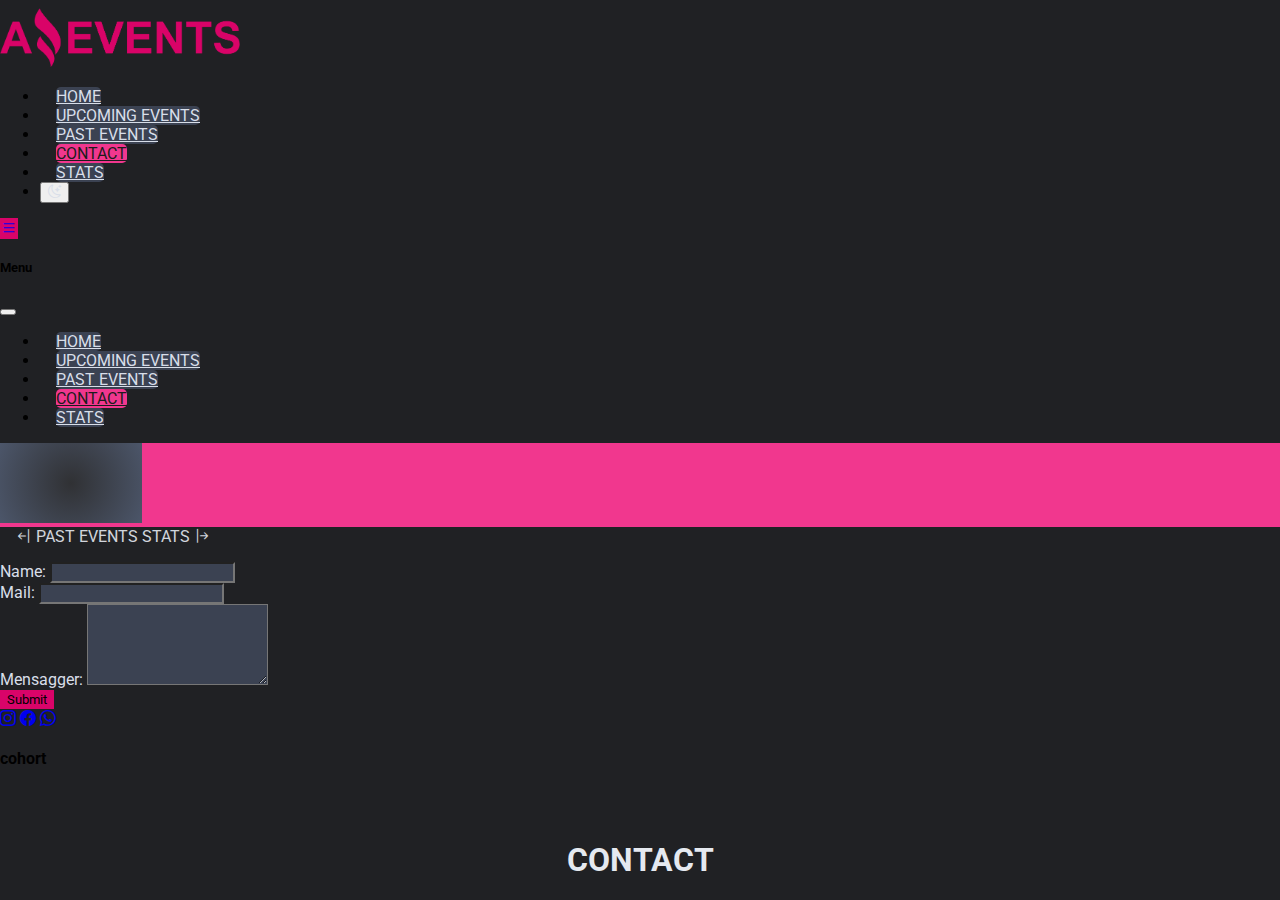
<file: page/contact.html>
<!DOCTYPE html>
<html lang="en">
  <head>
    <title>Contact</title>
    <!-- Required meta tags -->
    <meta charset="utf-8" />
    <meta
      name="Amazing Events"
      content="width=device-width, initial-scale=1, shrink-to-fit=no"
    />
    <link
      rel="shortcut icon"
      href="../assets/img/favicon-AmazingEvents.ico"
      type="image/x-icon"
    />

    <!-- Bootstrap CSS v5.2.1 -->
    <link
      href="https://cdn.jsdelivr.net/npm/bootstrap@5.2.1/dist/css/bootstrap.min.css"
      rel="stylesheet"
      integrity="sha384-iYQeCzEYFbKjA/T2uDLTpkwGzCiq6soy8tYaI1GyVh/UjpbCx/TYkiZhlZB6+fzT"
      crossorigin="anonymous"
    />
    <link
      rel="stylesheet"
      href="https://cdn.jsdelivr.net/npm/bootstrap-icons@1.10.3/font/bootstrap-icons.css"
    />
    <link rel="stylesheet" href="../assets/css/style.css" />
  </head>

  <body id="modeColor">
    <header>
      <!-- place navbar here -->
      <div class="container shadow-lg rounded">
        <div class="row justify-content-start align-items-center d-flex">
          <div
            class="col-10 col-sm-10 col-md-5 col-lg-2 align-content-sm-center align-content-md-start align-content-lg-start d-flex flex-grow-1"
          >
            <a href=""
              ><img
                class="logo"
                src="../assets/img/Logo-AmazingEvents.png"
                alt=""
            /></a>
          </div>
          <!-- menu primario -->
          <div class="d-none col-lg-10 d-lg-inline">
            <ul class="nav justify-content-end">
              <li class="nav-item">
                <a class="nav-link" href="../index.html">HOME</a>
              </li>
              <li class="nav-item">
                <a class="nav-link" href="./upcomingEvents.html"
                  >UPCOMING EVENTS</a
                >
              </li>
              <li class="nav-item">
                <a class="nav-link" href="./pastEvents.html">PAST EVENTS</a>
              </li>
              <li class="nav-item">
                <a class="nav-link active" href="./contact.html">CONTACT</a>
              </li>
              <li class="nav-item">
                <a class="nav-link" href="./stats.html">STATS</a>
              </li>
              <li class="nav-item ms-3">
                <button type="button  " id="mode" class="btn btn-default">
                  <span>
                    <i class="bi bi-brightness-high-fill ligth"></i>
                  </span>
                </button>
              </li>
            </ul>
          </div>

          <!-- menu secundario -->
          <div class="container col-2 col-sm-2 d-lg-none d-xl-none">
            <a
              class="btn btn-primary btn-dark"
              data-bs-toggle="offcanvas"
              href="#offcanvas1"
            >
              <i class="bi bi-list"></i>
            </a>
            <div
              class="offcanvas offcanvas-end text-bg-dark"
              tabindex="-1"
              id="offcanvas1"
            >
              <div class="offcanvas-header">
                <h5 class="offcanvas-title">Menu</h5>
                <button
                  type="button"
                  class="btn-close text-reset"
                  data-bs-dismiss="offcanvas"
                ></button>
              </div>
              <div class="offcanvas-body">
                <ul class="nav justify-content-center flex-column">
                  <li class="nav-item">
                    <a class="nav-link m-2" href="../index.html">HOME</a>
                  </li>
                  <li class="nav-item">
                    <a class="nav-link m-2" href="./upcomingEvents.html"
                      >UPCOMING EVENTS</a
                    >
                  </li>
                  <li class="nav-item">
                    <a class="nav-link m-2" href="./pastEvents.html"
                      >PAST EVENTS</a
                    >
                  </li>
                  <li class="nav-item">
                    <a class="nav-link active m-2" href="./contact.html"
                      >CONTACT</a
                    >
                  </li>
                  <li class="nav-item">
                    <a class="nav-link m-2" href="./stats.html">STATS</a>
                  </li>
                </ul>
              </div>
            </div>
          </div>
        </div>
      </div>
      <div class="container ps-0 pe-0">
        <div id="carousel1" class="carousel slide" data-bs-ride="carousel">
          <!-- diapositivas -->
          <div class="carousel-inner shadow-lg rounded">
            <div class="carousel-item active">
              <img
                src="../assets/img/transparente.png"
                class="d-block w-100"
                alt=" "
              />
              <div class="carousel-caption d-none d-md-block">
                <h1>CONTACT</h1>
              </div>
            </div>
            <!-- botones de desplazamiento a izquierda y derecha -->
            <a
              class="carousel-control-prev"
              href="./pastEvents.html"
              data-bs-slide="prev"
            >
              <span><i class="bi bi-arrow-bar-left"></i></span>
              <span class="sr-only">PAST EVENTS</span>
            </a>
            <a
              class="carousel-control-next"
              href="./stats.html"
              data-bs-slide="next"
            >
              <span class="sr-only">STATS</span>
              <span><i class="bi bi-arrow-bar-right"></i></span>
            </a>
          </div>
        </div>
      </div>
    </header>
    <main>
      <div class="container shadow-lg rounded pb-1 pt-1">
        <form class="">
          <div class="mb-3">
            <label for="name" class="form-label">Name:</label>
            <input type="text" class="form-control" id="name" name="name" />
          </div>
          <div class="mb-3">
            <label for="mail" class="form-label">Mail:</label>
            <input type="text" class="form-control" id="mail" name="mail" />
          </div>
          <div class="mb-3">
            <label for="mensagger" class="form-label">Mensagger:</label>
            <textarea
              class="form-control"
              rows="5"
              id="mensagger"
              name="mensagger"
            ></textarea>
          </div>
          <button type="submit" class="btn btn-primary">Submit</button>
        </form>
      </div>
    </main>
    <footer>
      <!-- place footer here -->
      <div class="container pt-4 pb-3 bg-dark mt-4">
        <div
          class="row justify-content-center align-items-center g-2 d-flex d-inline"
        >
          <div class="col">
            <div class="social d-inline">
              <a href="http://instagram.com"><i class="bi bi-instagram"></i></a>
              <a href="http://instagram.com"><i class="bi bi-facebook"></i></a>
              <a href="http://instagram.com"><i class="bi bi-whatsapp"></i></a>
            </div>
          </div>
          <div class="col"></div>
          <div class="col"><h4>cohort</h4></div>
        </div>
      </div>
    </footer>
    <script src="../assets/js/contact.js"></script>

    <!-- Bootstrap JavaScript Libraries -->
    <script
      src="https://cdn.jsdelivr.net/npm/@popperjs/core@2.11.6/dist/umd/popper.min.js"
      integrity="sha384-oBqDVmMz9ATKxIep9tiCxS/Z9fNfEXiDAYTujMAeBAsjFuCZSmKbSSUnQlmh/jp3"
      crossorigin="anonymous"
    ></script>

    <script
      src="https://cdn.jsdelivr.net/npm/bootstrap@5.2.1/dist/js/bootstrap.min.js"
      integrity="sha384-7VPbUDkoPSGFnVtYi0QogXtr74QeVeeIs99Qfg5YCF+TidwNdjvaKZX19NZ/e6oz"
      crossorigin="anonymous"
    ></script>
  </body>
</html>
</file>
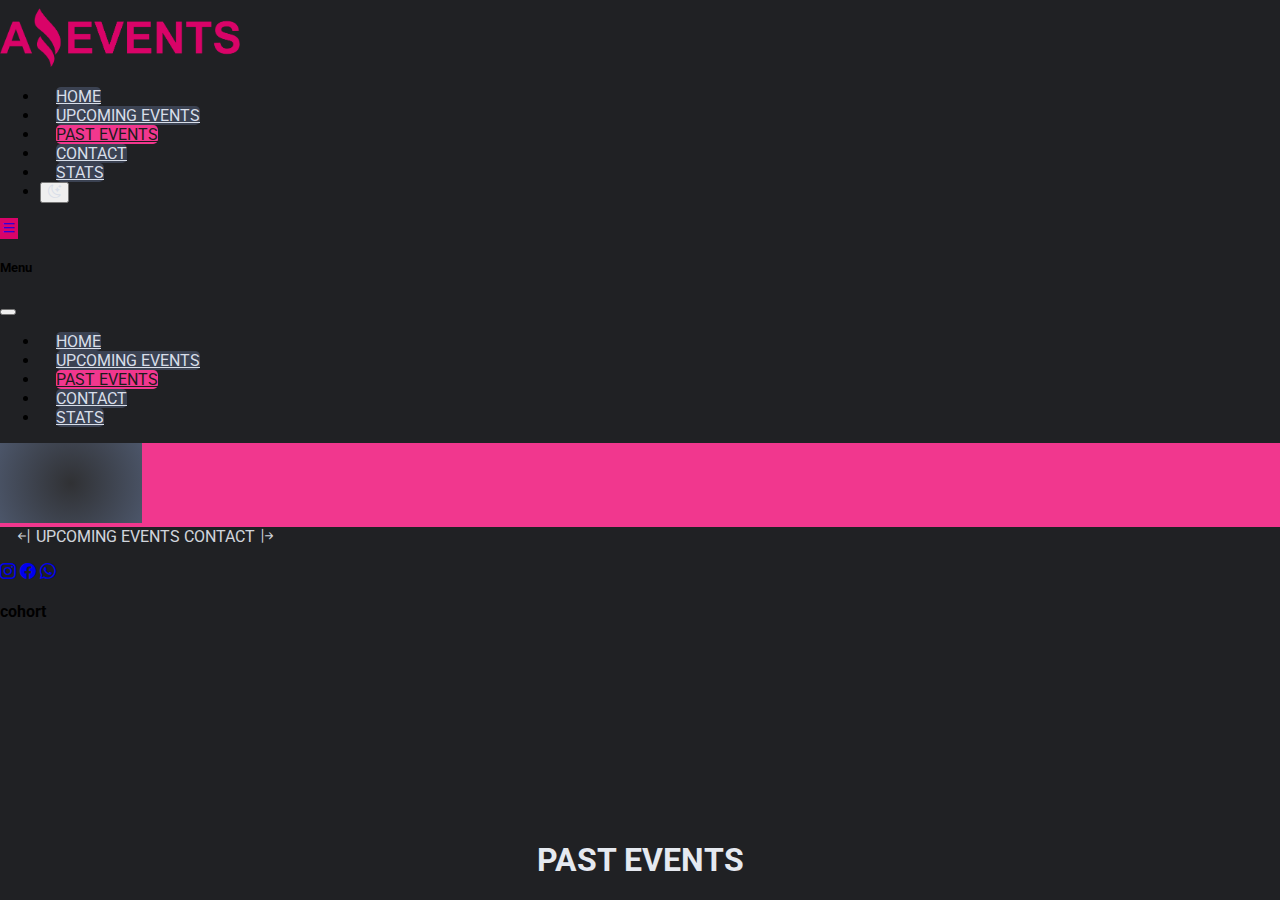
<file: page/pastEvents.html>
<!DOCTYPE html>
<html lang="en">
  <head>
    <title>Past Events</title>
    <!-- Required meta tags -->
    <meta charset="utf-8" />
    <meta
      name="viewport"
      content="width=device-width, initial-scale=1, shrink-to-fit=no"
    />
    <link
      rel="shortcut icon"
      href="../assets/img/favicon-AmazingEvents.ico"
      type="image/x-icon"
    />

    <!-- Bootstrap CSS v5.2.1 -->
    <link
      href="https://cdn.jsdelivr.net/npm/bootstrap@5.2.1/dist/css/bootstrap.min.css"
      rel="stylesheet"
      integrity="sha384-iYQeCzEYFbKjA/T2uDLTpkwGzCiq6soy8tYaI1GyVh/UjpbCx/TYkiZhlZB6+fzT"
      crossorigin="anonymous"
    />
    <link
      rel="stylesheet"
      href="https://cdn.jsdelivr.net/npm/bootstrap-icons@1.10.3/font/bootstrap-icons.css"
    />
    <link rel="stylesheet" href="../assets/css/style.css" />
  </head>

  <body id="modeColor">
    <header class="mb-3">
      <!-- place navbar here -->
      <div class="container shadow-lg rounded pb-1 pt-1">
        <div class="row justify-content-start align-items-center d-flex">
          <div
            class="col-10 col-sm-10 col-md-5 col-lg-2 align-content-sm-center align-content-md-start align-content-lg-start d-flex flex-grow-1"
          >
            <a href=""
              ><img
                class="logo"
                src="../assets/img/Logo-AmazingEvents.png"
                alt=""
            /></a>
          </div>
          <!-- menu primario -->
          <div class="d-none col-lg-10 d-lg-inline">
            <ul class="nav justify-content-end">
              <li class="nav-item">
                <a class="nav-link" href="../index.html">HOME</a>
              </li>
              <li class="nav-item">
                <a class="nav-link" href="./upcomingEvents.html"
                  >UPCOMING EVENTS</a
                >
              </li>
              <li class="nav-item">
                <a class="nav-link active" href="./pastEvents.html"
                  >PAST EVENTS</a
                >
              </li>
              <li class="nav-item">
                <a class="nav-link" href="./contact.html">CONTACT</a>
              </li>
              <li class="nav-item">
                <a class="nav-link" href="./stats.html">STATS</a>
              </li>
              <li class="nav-item ms-3">
                <button type="button  " id="mode" class="btn btn-default">
                  <span>
                    <i class="bi bi-brightness-high-fill ligth"></i>
                  </span>
                </button>
              </li>
            </ul>
          </div>

          <!-- menu secundario -->
          <div class="container col-2 col-sm-2 d-lg-none d-xl-none">
            <a
              class="btn btn-primary btn-dark"
              data-bs-toggle="offcanvas"
              href="#offcanvas1"
            >
              <i class="bi bi-list"></i>
            </a>
            <div
              class="offcanvas offcanvas-end text-bg-dark"
              tabindex="-1"
              id="offcanvas1"
            >
              <div class="offcanvas-header">
                <h5 class="offcanvas-title">Menu</h5>
                <button
                  type="button"
                  class="btn-close text-reset"
                  data-bs-dismiss="offcanvas"
                ></button>
              </div>
              <div class="offcanvas-body">
                <ul class="nav justify-content-center flex-column">
                  <li class="nav-item">
                    <a class="nav-link m-2" href="../index.html">HOME</a>
                  </li>
                  <li class="nav-item">
                    <a class="nav-link m-2" href="./upcomingEvents.html"
                      >UPCOMING EVENTS</a
                    >
                  </li>
                  <li class="nav-item">
                    <a class="nav-link active m-2" href="./pastEvents.html"
                      >PAST EVENTS</a
                    >
                  </li>
                  <li class="nav-item">
                    <a class="nav-link m-2" href="./contact.html">CONTACT</a>
                  </li>
                  <li class="nav-item">
                    <a class="nav-link m-2" href="./stats.html">STATS</a>
                  </li>
                </ul>
              </div>
            </div>
          </div>
        </div>
      </div>

      <div class="container ps-0 pe-0">
        <div id="carousel1" class="carousel slide" data-bs-ride="carousel">
          <!-- diapositivas -->
          <div class="carousel-inner shadow-lg rounded">
            <div class="carousel-item active">
              <img
                src="../assets/img/transparente.png"
                class="d-block w-100"
                alt=" "
              />
              <div class="carousel-caption d-none d-md-block">
                <h1>PAST EVENTS</h1>
              </div>
            </div>
            <!-- botones de desplazamiento a izquierda y derecha -->
            <a
              class="carousel-control-prev"
              href="./upcomingEvents.html"
              data-bs-slide="prev"
            >
              <span><i class="bi bi-arrow-bar-left"></i></span>
              <span class="sr-only">UPCOMING EVENTS</span>
            </a>
            <a
              class="carousel-control-next"
              href="./contact.html"
              data-bs-slide="next"
            >
              <span class="sr-only">CONTACT</span>
              <span><i class="bi bi-arrow-bar-right"></i></span>
            </a>
          </div>
        </div>
      </div>
    </header>
    <main class="container">
      <!-- search -->
      <div
        class="container container-fluid mb-3 d-flex justify-content-center border bg-light shadow-lg rounded pe-0 ps-0 pb-1 pt-1"
        id="form-style"
      >
        <form
          class="row container-fluid d-flex align-items-center pe-2"
          id="form-search"
        ></form>
      </div>
      <!-- card  -->
      <div class="container shadow-lg rounded mb-4">
        <div
          class="row justify-content-center align-items-center g-2 d-flex row-card"
          id="rows"
        ></div>
      </div>
    </main>

    <footer>
      <!-- place footer here -->
      <div class="container pt-4 pb-3 bg-dark shadow-lg rounded">
        <div
          class="row justify-content-center align-items-center g-2 d-flex d-inline"
        >
          <div class="col">
            <div class="social d-inline">
              <a href="http://instagram.com"><i class="bi bi-instagram"></i></a>
              <a href="http://instagram.com"><i class="bi bi-facebook"></i></a>
              <a href="http://instagram.com"><i class="bi bi-whatsapp"></i></a>
            </div>
          </div>
          <div class="col"></div>
          <div class="col"><h4>cohort</h4></div>
        </div>
      </div>
    </footer>
    <!-- Bootstrap JavaScript Libraries -->
    <script src="../assets/js/pastEvents.js"></script>
    <script
      src="https://cdn.jsdelivr.net/npm/@popperjs/core@2.11.6/dist/umd/popper.min.js"
      integrity="sha384-oBqDVmMz9ATKxIep9tiCxS/Z9fNfEXiDAYTujMAeBAsjFuCZSmKbSSUnQlmh/jp3"
      crossorigin="anonymous"
    ></script>

    <script
      src="https://cdn.jsdelivr.net/npm/bootstrap@5.2.1/dist/js/bootstrap.min.js"
      integrity="sha384-7VPbUDkoPSGFnVtYi0QogXtr74QeVeeIs99Qfg5YCF+TidwNdjvaKZX19NZ/e6oz"
      crossorigin="anonymous"
    ></script>
  </body>
</html>
</file>
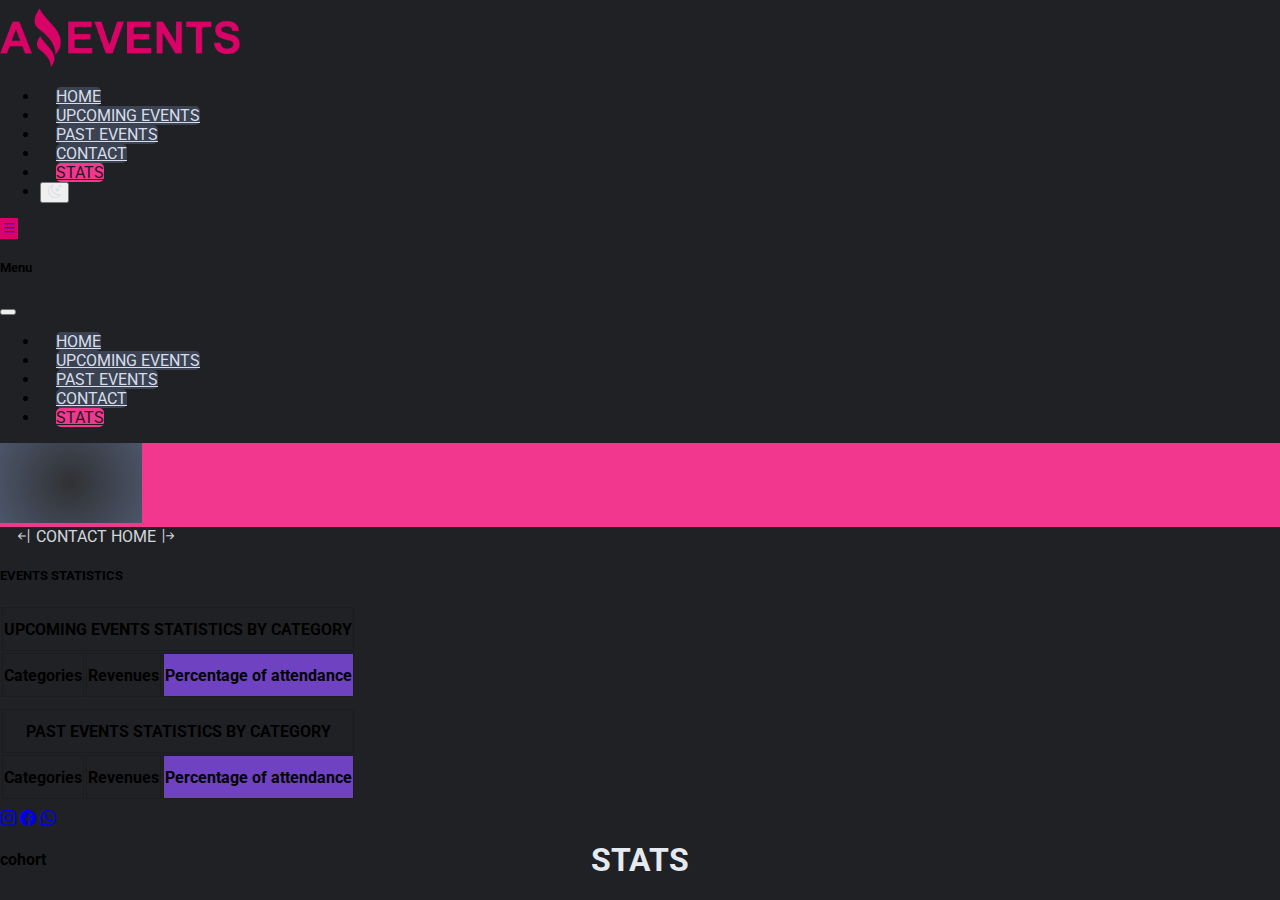
<file: page/stats.html>
<!DOCTYPE html>
<html lang="en">
  <head>
    <title>Stats</title>
    <!-- Required meta tags -->
    <meta charset="utf-8" />
    <meta
      name="Amazing Events"
      content="width=device-width, initial-scale=1, shrink-to-fit=no"
    />
    <link
      rel="shortcut icon"
      href="../assets/img/favicon-AmazingEvents.ico"
      type="image/x-icon"
    />

    <!-- Bootstrap CSS v5.2.1 -->
    <link
      href="https://cdn.jsdelivr.net/npm/bootstrap@5.2.1/dist/css/bootstrap.min.css"
      rel="stylesheet"
      integrity="sha384-iYQeCzEYFbKjA/T2uDLTpkwGzCiq6soy8tYaI1GyVh/UjpbCx/TYkiZhlZB6+fzT"
      crossorigin="anonymous"
    />
    <link
      rel="stylesheet"
      href="https://cdn.jsdelivr.net/npm/bootstrap-icons@1.10.3/font/bootstrap-icons.css"
    />
    <link rel="stylesheet" href="../assets/css/style.css" />
  </head>

  <body id="modeColor">
    <header>
      <!-- place navbar here -->
      <div class="container shadow-lg rounded pb-1 pt-1">
        <div class="row justify-content-start align-items-center d-flex">
          <div
            class="col-10 col-sm-10 col-md-5 col-lg-2 align-content-sm-center align-content-md-start align-content-lg-start d-flex flex-grow-1"
          >
            <a href=""
              ><img
                class="logo"
                src="../assets/img/Logo-AmazingEvents.png"
                alt=""
            /></a>
          </div>
          <!-- menu primario -->
          <div class="d-none col-lg-10 d-lg-inline">
            <ul class="nav justify-content-end">
              <li class="nav-item">
                <a class="nav-link" href="../index.html">HOME</a>
              </li>
              <li class="nav-item">
                <a class="nav-link" href="./upcomingEvents.html"
                  >UPCOMING EVENTS</a
                >
              </li>
              <li class="nav-item">
                <a class="nav-link" href="./pastEvents.html">PAST EVENTS</a>
              </li>
              <li class="nav-item">
                <a class="nav-link" href="./contact.html">CONTACT</a>
              </li>
              <li class="nav-item">
                <a class="nav-link active" href="./stats.html">STATS</a>
              </li>
              <li class="nav-item ms-3">
                <button type="button  " id="mode" class="btn btn-default">
                  <span>
                    <i class="bi bi-brightness-high-fill ligth"></i>
                  </span>
                </button>
              </li>
            </ul>
          </div>

          <!-- menu secundario -->
          <div class="container col-2 col-sm-2 d-lg-none d-xl-none">
            <a
              class="btn btn-primary btn-dark"
              data-bs-toggle="offcanvas"
              href="#offcanvas1"
            >
              <i class="bi bi-list"></i>
            </a>
            <div
              class="offcanvas offcanvas-end text-bg-dark"
              tabindex="-1"
              id="offcanvas1"
            >
              <div class="offcanvas-header">
                <h5 class="offcanvas-title">Menu</h5>
                <button
                  type="button"
                  class="btn-close text-reset"
                  data-bs-dismiss="offcanvas"
                ></button>
              </div>
              <div class="offcanvas-body">
                <ul class="nav justify-content-center flex-column">
                  <li class="nav-item">
                    <a class="nav-link m-2" href="../index.html">HOME</a>
                  </li>
                  <li class="nav-item">
                    <a class="nav-link m-2" href="./upcomingEvents.html"
                      >UPCOMING EVENTS</a
                    >
                  </li>
                  <li class="nav-item">
                    <a class="nav-link m-2" href="./pastEvents.html"
                      >PAST EVENTS</a
                    >
                  </li>
                  <li class="nav-item">
                    <a class="nav-link m-2" href="./contact.html">CONTACT</a>
                  </li>
                  <li class="nav-item">
                    <a class="nav-link active m-2" href="./stats.html">STATS</a>
                  </li>
                </ul>
              </div>
            </div>
          </div>
        </div>
      </div>

      <div class="container ps-0 pe-0">
        <div id="carousel1" class="carousel slide" data-bs-ride="carousel">
          <!-- diapositivas -->
          <div class="carousel-inner shadow-lg rounded">
            <div class="carousel-item active">
              <img
                src="../assets/img/transparente.png"
                class="d-block w-100"
                alt=" "
              />
              <div class="carousel-caption d-none d-md-block">
                <h1>STATS</h1>
              </div>
            </div>
            <!-- botones de desplazamiento a izquierda y derecha -->
            <a
              class="carousel-control-prev"
              href="./contact.html"
              data-bs-slide="prev"
            >
              <span><i class="bi bi-arrow-bar-left"></i></span>
              <span class="sr-only">CONTACT</span>
            </a>
            <a
              class="carousel-control-next"
              href="../index.html"
              data-bs-slide="next"
            >
              <span class="sr-only">HOME</span>
              <span><i class="bi bi-arrow-bar-right"></i></span>
            </a>
          </div>
        </div>
      </div>
    </header>
    <main>
      <!-- EVENTS STATISTICS -->
      <div class="container shadow-lg rounded mb-3">
        <div
          class="row align-content-center text-center d-flex justify-content-center"
        >
          <div
            class="col-12 col-sm-12 col-md-12 col-lg-12 col-xl-12 border-0 rounded-pill text-center bg-primary bg-gradient d-flex justify-content-center pt-2 pb-1"
          >
            <h5>EVENTS STATISTICS</h5>
          </div>
        </div>
        <div
          class="row align-content-center text-center d-flex align-items-end"
          id="statistics-table"
        ></div>
      </div>

      <!-- UPCOMING EVENTS STATISTICS BY CATEGORY -->
      <div class="container p-1 shadow-lg rounded mb-3">
        <table class="table" id="UPCOMING-EVENTS">
          <thead class="">
            <tr>
              <th
                colspan="3"
                scope="col"
                class="border-0 rounded-pill text-center bg-primary bg-gradient"
              >
                UPCOMING EVENTS STATISTICS BY CATEGORY
              </th>
            </tr>
            <tr class="text-center table-borderless table-success">
              <th
                class="border-0 text-center bg-danger bg-gradient rounded-pill"
                scope="col"
              >
                Categories
              </th>
              <th
                class="border-0 text-center bg-success bg-gradient rounded-pill"
                scope="col"
              >
                Revenues
              </th>
              <th
                class="border-0 text-center bg-warning bg-gradient rounded-pill"
                scope="col"
              >
                Percentage of attendance
              </th>
            </tr>
          </thead>
          <tbody id="upcoming" class="table-borderless"></tbody>
        </table>
      </div>
      <!-- PAST EVENTS STATISTICS BY CATEGORY -->
      <div class="container p-1 shadow-lg rounded mb-3">
        <table class="table" id="PAST-EVENTS">
          <thead class="">
            <tr>
              <th
                colspan="3"
                scope="col"
                class="border-0 rounded-pill text-center bg-primary bg-gradient"
              >
                PAST EVENTS STATISTICS BY CATEGORY
              </th>
            </tr>

            <tr class="text-center table-borderless table-success">
              <th
                class="border-0 text-center bg-danger bg-gradient rounded-pill"
                scope="col"
              >
                Categories
              </th>
              <th
                class="border-0 text-center bg-success bg-gradient rounded-pill"
                scope="col"
              >
                Revenues
              </th>
              <th
                class="border-0 text-center bg-warning bg-gradient rounded-pill"
                scope="col"
              >
                Percentage of attendance
              </th>
            </tr>
          </thead>
          <tbody id="past" class="table-borderless"></tbody>
        </table>
      </div>
    </main>
    <footer>
      <!-- place footer here -->
      <div class="container mt-4 pt-4 pb-3 bg-dark">
        <div
          class="row justify-content-center align-items-center g-2 d-flex d-inline"
        >
          <div class="col">
            <div class="social d-inline">
              <a href="http://instagram.com"><i class="bi bi-instagram"></i></a>
              <a href="http://instagram.com"><i class="bi bi-facebook"></i></a>
              <a href="http://instagram.com"><i class="bi bi-whatsapp"></i></a>
            </div>
          </div>
          <div class="col"></div>
          <div class="col"><h4>cohort</h4></div>
        </div>
      </div>
    </footer>
    <!-- Bootstrap JavaScript Libraries -->
    <script src="../assets/js/stats.js"></script>

    <script
      src="https://cdn.jsdelivr.net/npm/@popperjs/core@2.11.6/dist/umd/popper.min.js"
      integrity="sha384-oBqDVmMz9ATKxIep9tiCxS/Z9fNfEXiDAYTujMAeBAsjFuCZSmKbSSUnQlmh/jp3"
      crossorigin="anonymous"
    ></script>

    <script
      src="https://cdn.jsdelivr.net/npm/bootstrap@5.2.1/dist/js/bootstrap.min.js"
      integrity="sha384-7VPbUDkoPSGFnVtYi0QogXtr74QeVeeIs99Qfg5YCF+TidwNdjvaKZX19NZ/e6oz"
      crossorigin="anonymous"
    ></script>
  </body>
</html>
</file>
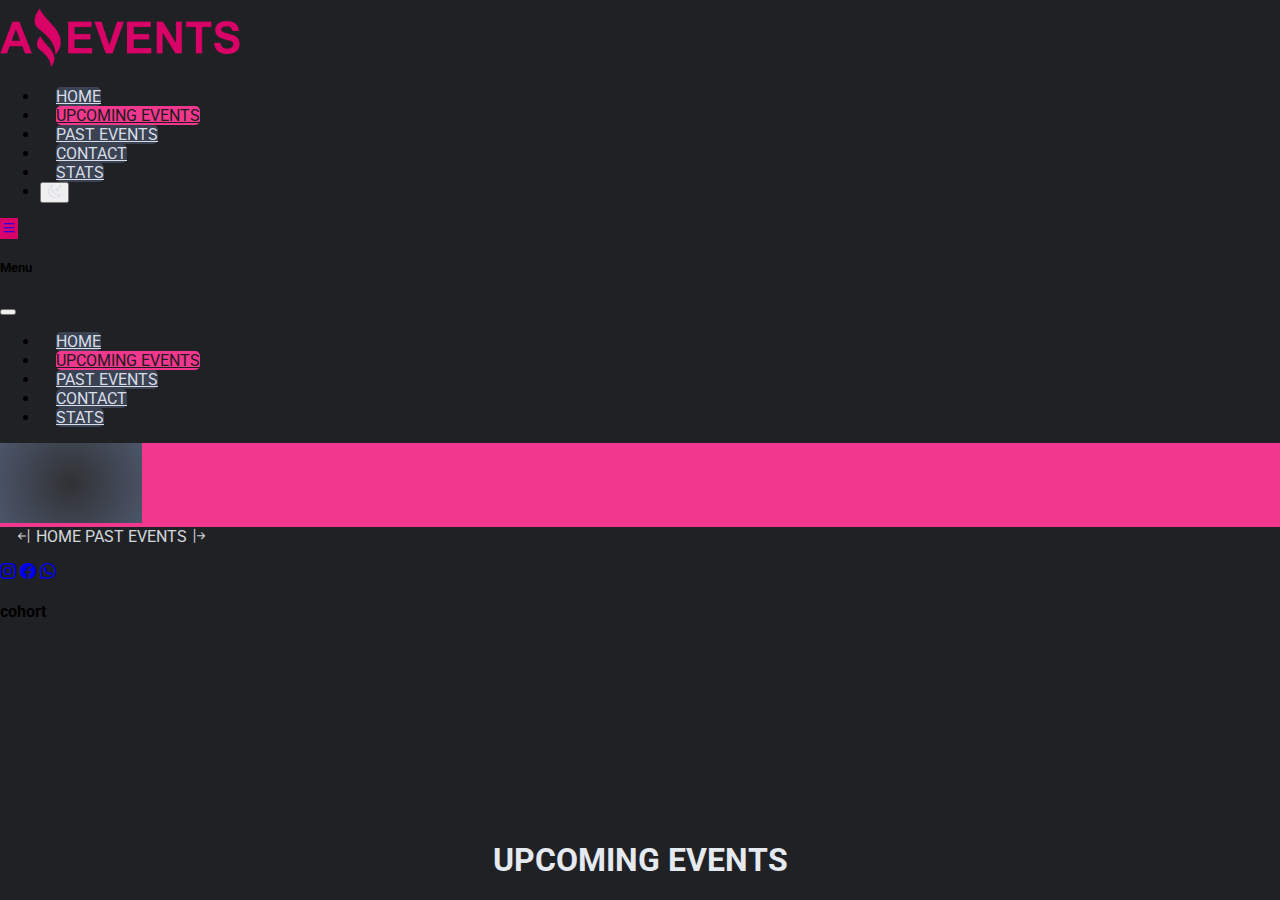
<file: page/upcomingEvents.html>
<!DOCTYPE html>
<html lang="en">
  <head>
    <title>Upcoming Events</title>
    <!-- Required meta tags -->
    <meta charset="utf-8" />
    <meta
      name="viewport"
      content="width=device-width, initial-scale=1, shrink-to-fit=no"
    />
    <link
      rel="shortcut icon"
      href="../assets/img/favicon-AmazingEvents.ico"
      type="image/x-icon"
    />

    <!-- Bootstrap CSS v5.2.1 -->
    <link
      href="https://cdn.jsdelivr.net/npm/bootstrap@5.2.1/dist/css/bootstrap.min.css"
      rel="stylesheet"
      integrity="sha384-iYQeCzEYFbKjA/T2uDLTpkwGzCiq6soy8tYaI1GyVh/UjpbCx/TYkiZhlZB6+fzT"
      crossorigin="anonymous"
    />
    <link
      rel="stylesheet"
      href="https://cdn.jsdelivr.net/npm/bootstrap-icons@1.10.3/font/bootstrap-icons.css"
    />
    <link rel="stylesheet" href="../assets/css/style.css" />
  </head>

  <body id="modeColor">
    <header class="mb-3">
      <!-- place navbar here -->
      <div class="container shadow-lg rounded pb-1 pt-1">
        <div class="row justify-content-start align-items-center d-flex">
          <div
            class="col-10 col-sm-10 col-md-5 col-lg-2 align-content-sm-center align-content-md-start align-content-lg-start d-flex flex-grow-1"
          >
            <a href=""
              ><img
                class="logo"
                src="../assets/img/Logo-AmazingEvents.png"
                alt=""
            /></a>
          </div>
          <!-- menu primario -->
          <div class="d-none col-lg-10 d-lg-inline">
            <ul class="nav justify-content-end">
              <li class="nav-item">
                <a class="nav-link" href="../index.html">HOME</a>
              </li>
              <li class="nav-item">
                <a class="nav-link active" href="./upcomingEvents.html"
                  >UPCOMING EVENTS</a
                >
              </li>
              <li class="nav-item">
                <a class="nav-link" href="./pastEvents.html">PAST EVENTS</a>
              </li>
              <li class="nav-item">
                <a class="nav-link" href="./contact.html">CONTACT</a>
              </li>
              <li class="nav-item">
                <a class="nav-link" href="./stats.html">STATS</a>
              </li>
              <li class="nav-item ms-3">
                <button type="button  " id="mode" class="btn btn-default">
                  <span>
                    <i class="bi bi-brightness-high-fill ligth"></i>
                  </span>
                </button>
              </li>
            </ul>
          </div>

          <!-- menu secundario -->
          <div class="container col-2 col-sm-2 d-lg-none d-xl-none">
            <a
              class="btn btn-primary btn-dark"
              data-bs-toggle="offcanvas"
              href="#offcanvas1"
            >
              <i class="bi bi-list"></i>
            </a>
            <div
              class="offcanvas offcanvas-end text-bg-dark"
              tabindex="-1"
              id="offcanvas1"
            >
              <div class="offcanvas-header">
                <h5 class="offcanvas-title">Menu</h5>
                <button
                  type="button"
                  class="btn-close text-reset"
                  data-bs-dismiss="offcanvas"
                ></button>
              </div>
              <div class="offcanvas-body">
                <ul class="nav justify-content-center flex-column">
                  <li class="nav-item">
                    <a class="nav-link m-2" href="../index.html">HOME</a>
                  </li>
                  <li class="nav-item">
                    <a class="nav-link m-2 active" href="./upcomingEvents.html"
                      >UPCOMING EVENTS</a
                    >
                  </li>
                  <li class="nav-item">
                    <a class="nav-link m-2" href="./pastEvents.html"
                      >PAST EVENTS</a
                    >
                  </li>
                  <li class="nav-item">
                    <a class="nav-link m-2" href="./contact.html">CONTACT</a>
                  </li>
                  <li class="nav-item">
                    <a class="nav-link m-2" href="./stats.html">STATS</a>
                  </li>
                </ul>
              </div>
            </div>
          </div>
        </div>
      </div>
      <div class="container ps-0 pe-0">
        <div id="carousel1" class="carousel slide" data-bs-ride="carousel">
          <!-- diapositivas -->
          <div class="carousel-inner shadow-lg rounded">
            <div class="carousel-item active">
              <img
                src="../assets/img/transparente.png"
                class="d-block w-100"
                alt=" "
              />
              <div class="carousel-caption d-none d-md-block">
                <h1>UPCOMING EVENTS</h1>
              </div>
            </div>
            <!-- botones de desplazamiento a izquierda y derecha -->
            <a
              class="carousel-control-prev"
              href="../index.html"
              data-bs-slide="prev"
            >
              <span><i class="bi bi-arrow-bar-left"></i></span>
              <span class="sr-only">HOME</span>
            </a>
            <a
              class="carousel-control-next"
              href="./pastEvents.html"
              data-bs-slide="next"
            >
              <span class="sr-only">PAST EVENTS</span>
              <span><i class="bi bi-arrow-bar-right"></i></span>
            </a>
          </div>
        </div>
      </div>
    </header>
    <main class="container">
      <!-- search -->

      <div
        class="container container-fluid mb-3 d-flex justify-content-center border bg-light shadow-lg rounded shadow pe-0 ps-0 pb-1 pt-1"
        id="form-style"
      >
        <form
          class="row container-fluid d-flex align-items-center pe-2"
          id="form-search"
        ></form>
      </div>
      <!-- card  -->
      <div class="container shadow-lg rounded mb-4">
        <div
          class="row justify-content-center align-items-center g-2 d-flex row-card"
          id="rows"
        ></div>
      </div>

      <div class="container-fluid pt-5 pb-2" id="empty-search"></div>
    </main>
    <footer>
      <!-- place footer here -->
      <div class="container pt-4 pb-3 bg-dark shadow-lg rounded">
        <div
          class="row justify-content-center align-items-center g-2 d-flex d-inline"
        >
          <div class="col">
            <div class="social d-inline">
              <a href="http://instagram.com"><i class="bi bi-instagram"></i></a>
              <a href="http://instagram.com"><i class="bi bi-facebook"></i></a>
              <a href="http://instagram.com"><i class="bi bi-whatsapp"></i></a>
            </div>
          </div>
          <div class="col"></div>
          <div class="col"><h4>cohort</h4></div>
        </div>
      </div>
    </footer>
    <!-- Bootstrap JavaScript Libraries -->
    <script src="../assets/js/upcomingEvents.js"></script>
    <script
      src="https://cdn.jsdelivr.net/npm/@popperjs/core@2.11.6/dist/umd/popper.min.js"
      integrity="sha384-oBqDVmMz9ATKxIep9tiCxS/Z9fNfEXiDAYTujMAeBAsjFuCZSmKbSSUnQlmh/jp3"
      crossorigin="anonymous"
    ></script>

    <script
      src="https://cdn.jsdelivr.net/npm/bootstrap@5.2.1/dist/js/bootstrap.min.js"
      integrity="sha384-7VPbUDkoPSGFnVtYi0QogXtr74QeVeeIs99Qfg5YCF+TidwNdjvaKZX19NZ/e6oz"
      crossorigin="anonymous"
    ></script>
  </body>
</html>
</file>
<file: assets/css/style.css>
@import url('https://fonts.googleapis.com/css?family=Roboto');


*{
    margin-left: 0px;
    margin-right: 0px;
    font-family: 'Roboto';
    transition-duration: 0.3s;
}

.ligth{
    background-color:#FFC0CB;
}
.dark{
    background-color:#202124;
}
.logo{
    width: 15em;
    height: auto;
}
.price{
    flex-grow: 1;
align-self: center;
}
.card{
    min-height: 34em;
    padding: 0.2em;
}
.dark .card{
    min-height: 34em;
    padding: 0.2em;
    background-color:#495057 ;
    color: #e5e9f0;
}
.row-card{
    align-content: flex-start;
}
.box-img{
    width: 100%;
height: 10.2em;
margin-right: auto;
margin-left: auto;
padding: .2em;
background-size: 50em,50em;
}
.card-img-top{
    object-fit:contain;
    max-height: 10em;
  }
  
.w-100{
    background: rgb(216,222,233);
background: radial-gradient(circle, rgba(216,222,233,1) 0%, rgba(229,233,240,0.9920167896260067) 100%);
    height: 5em;
}
.dark   .w-100{
    background: rgb(48,49,52);
    background: radial-gradient(circle, rgba(48,49,52,1) 0%, rgba(76,86,106,1) 100%);
    height: 5em;
}
#carousel1{
    margin-top: 1em;
    margin-bottom: 1em;
}
.dark  .carousel-caption {
    position: absolute;
    right: 15%;
    bottom: 0rem;
    left: 15%;
    padding-top: 0rem;
    padding-bottom: 0rem;
    color: #e5e9f0;
    text-align: center;
  }
.carousel-caption {
    position: absolute;
    right: 15%;
    bottom: 0rem;
    left: 15%;
    padding-top: 0rem;
    padding-bottom: 0rem;
    color: #3b4252;
    text-align: center;
  }
  .dark .carousel-control-prev, .carousel-control-prev-icon    {
    color: #e5e9f0;
    text-decoration: none;
    outline: 0;
    opacity: .9;
    justify-content: left;
    padding-left: 1em;

  }
  .carousel-control-prev, .carousel-control-prev-icon    {
    color: #3b4252;
    text-decoration: none;
    outline: 0;
    opacity: .9;
    justify-content: left;
    padding-left: 1em;

  }
  .dark .carousel-control-next   {
    color: #e5e9f0;
    text-decoration: none;
    outline: 0;
    opacity: .9;
    justify-content: right;
    padding-right: 1em;
  }
  .carousel-control-next   {
    color: #3b4252;
    text-decoration: none;
    outline: 0;
    opacity: .9;
    justify-content: right;
    padding-right: 1em;
  }

  .carousel-control-prev:hover, .carousel-control-prev-icon:hover , .carousel-control-next:hover {
    color: #3b4252;
    text-decoration: none;
    outline: 0;
    opacity: .9;

  }
   
   
.th-title{
font-size: 1.5em;
}
.dark .nav-link{
    margin-left: 1em;
   font-size: 1em;
   background-color:#3b4252;
   border-radius: 0.3em;
   color :#d8dee9;
}
.nav-link{
     margin-left: 1em;
    font-size: 1em;
    color:#3b4252;
    border-radius: 0.3em;
    background-color:#d8dee9;
}
.dark .nav-link:hover{
    box-shadow: 2px 2px 2px 0px rgba(217,4,105,0.52);
    color:#d8dee9;
}
.nav-link:hover{
    box-shadow: 2px 2px 2px 0px rgba(217,4,105,0.52);
    color:#3b4252;
 }

.btn-primary{
    background-color:#D90469;
    border: #D90469 solid 1px;

}
.btn-primary:hover{
    background-color:#f1378e !important;
    border: #D90469 solid 1px !important;
}
td{
    height: 2.5em;
    border: #1c1c1c solid 1px;
    --bs-bg-opacity: 1;
    background-color: rgba(var(--bs-light-rgb),var(--bs-bg-opacity)) !important;
}
.dark td{
        background-color:#495057 !important;
        color:#d8dee9 !important;
}
.dark #ranking{
    color:#d8dee9;
    background-color: rgba(var(--bs-dark-rgb),var(--bs-bg-opacity)) !important;

 }

th{
    height: 2.5em;
    border: #1c1c1c solid 1px;
    border-spacing:1em;
}
.table{
    /* box-shadow: 0 1.5rem 1rem rgb(0, 0, 0)  ; */
    margin-top: 0.5em;
    margin-bottom: 0.5em;
    border-collapse: separate;
    /* border-spacing: 0.5em 0.5em; */
     

 
}
 
.active{
    background-color: #f1378e !important;
    color:#1c1c1c !important;
}
 
.Food{
    background-color: #ffca99 !important;
    font-weight: 700;
 }
.Museum{
    background-color: #77dd77 !important;
    font-weight: 700;
 }
.Party{
    background-color: #fdfd96 !important;
    font-weight: 700;
}
.Concert{
    background-color: #84b6f4 !important;
    font-weight: 700;
}
.Race{
    background-color: #fdcae1 !important;
    font-weight: 700;
}
.Books{
    background-color: #ff6961 !important;
    font-weight: 700;
}
.Cinema{
    background-color: #e79eff !important;
    font-weight: 700;
}
.progress-bar{
background-color: #D90469;
}
.box-img-datails{
    width: 100%;
    height: 100%;
    margin-right: auto;
    margin-left: auto;
    padding: .2em;
    background-size: 50em,50em;   

}
.card-img-left{
    object-fit:contain;
    width: 100%;
 }
 #empty-search{
    display: none;
 }
 .error{
    height:auto;

 }
 .card-img{
    object-fit: contain;
    max-height: 20em;
 }
 .text-warning{
    color:#6f42c1 !important;
 }
 .bg-warning{
    background-color: #6f42c1 !important;
 }
 .progress{
    height: 2em;
    font-size: 1em;
    --bs-progress-bg: #adb5bd;
  }
  .progress-bar {
    background-color: #E23B89;
  }
  .mode{
    visibility:visible;
  }
  
.drk{
    color:#d8dee9 ;
}
.dark #form-style{
    /* background: radial-gradient(circle, rgba(48,49,52,1) 0%, rgba(76,86,106,1) 100%);
    color: #d8dee9; */
    --bs-bg-opacity: 1;
    background-color: rgba(var(--bs-dark-rgb),var(--bs-bg-opacity)) !important;
    color: #d8dee9;
}
.dark #search {
    --bs-bg-opacity: 1;
    background-color: rgba(var(--bs-dark-rgb),var(--bs-bg-opacity)) !important;
    color: #d8dee9;
}   
  #form-style{
    --bs-bg-opacity: 1;
 background-color: rgba(var(--bs-light-rgb),var(--bs-bg-opacity)) !important;
}
.form-control::placeholder {
    color: #d8dee9;
    opacity: 1;
  }

  .dark .form-label{
    color: #d8dee9;
  }
  .dark .form-control{
    color:#d8dee9;
    
    background-color:#3b4252;
  }
  .box{
    background-color: #F8F9FA;
    min-height: 40px;
    border-collapse: separate;
   
  }
.dark .box{
    background-color: #495057;
    color: #d8dee9 !important;
     
}
.dark .box h6{
    background-color: #495057;
    color: #d8dee9 !important;
    

}
</file>
